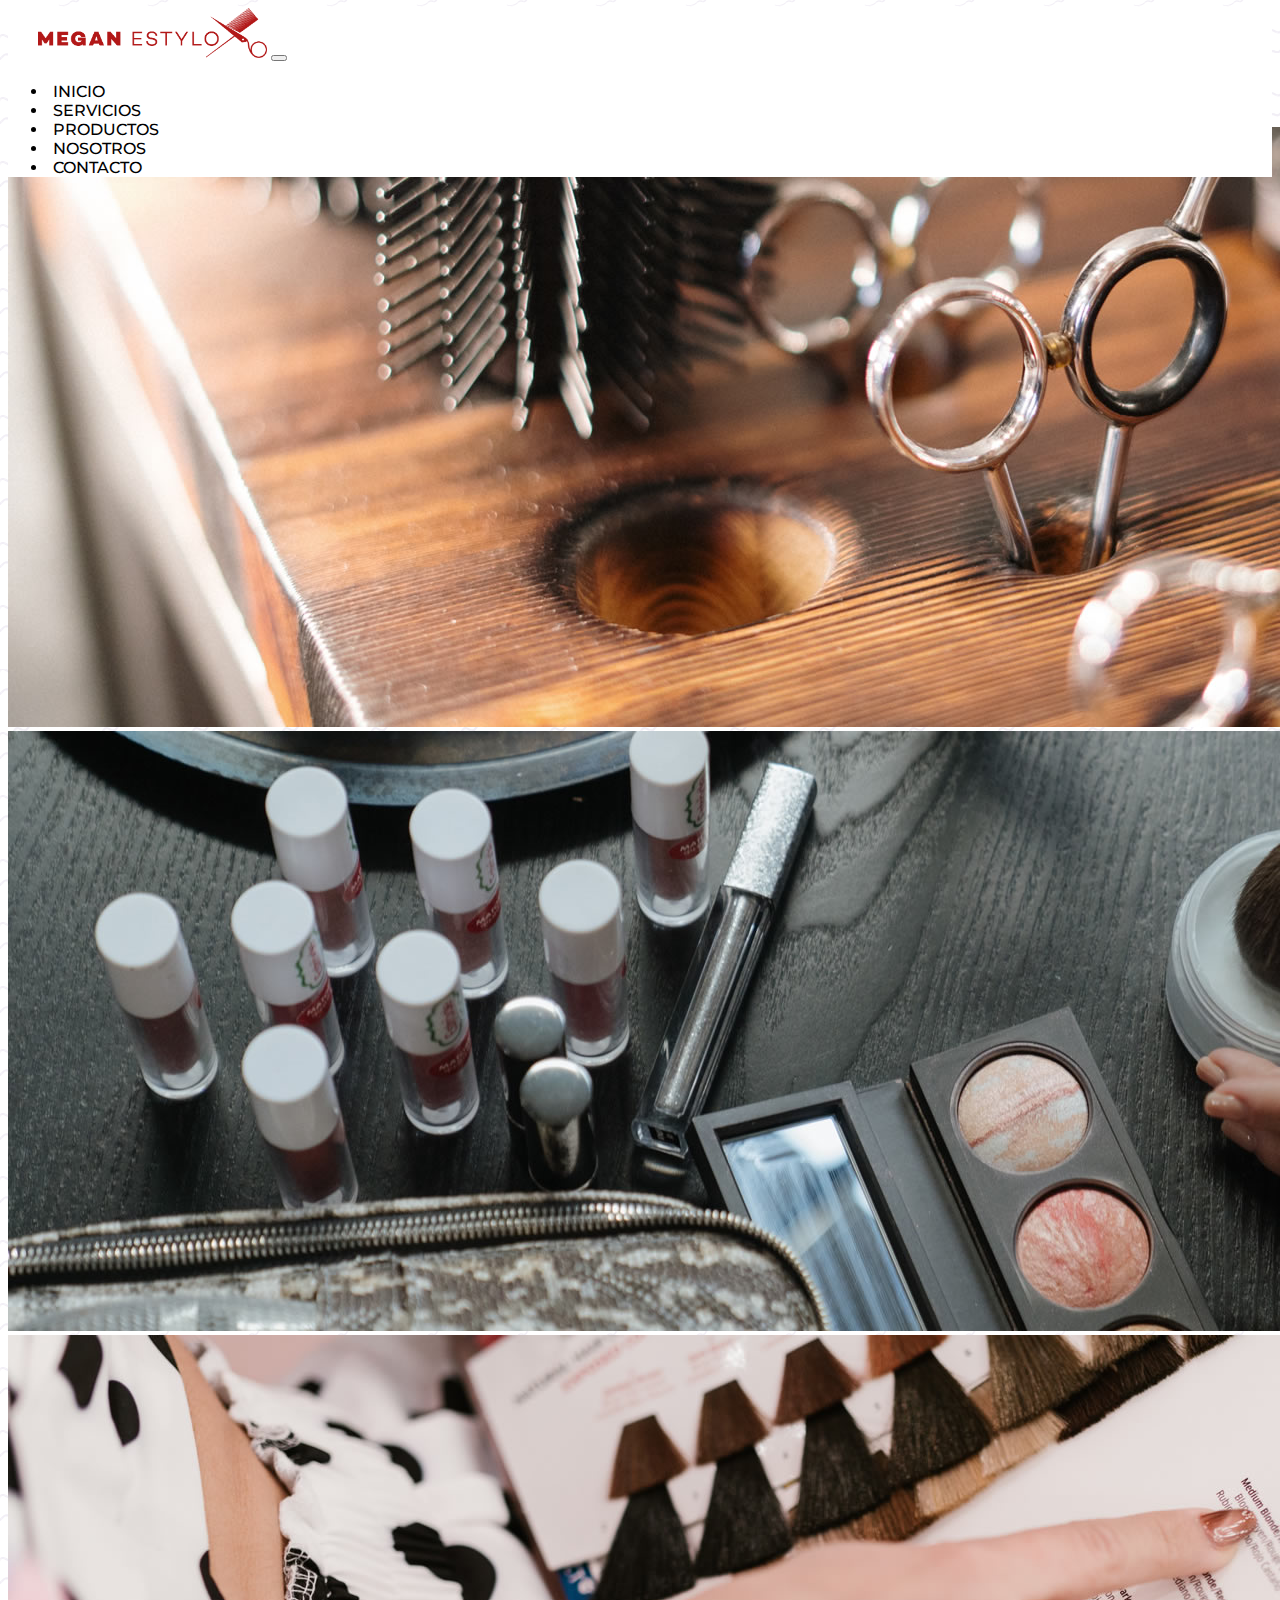
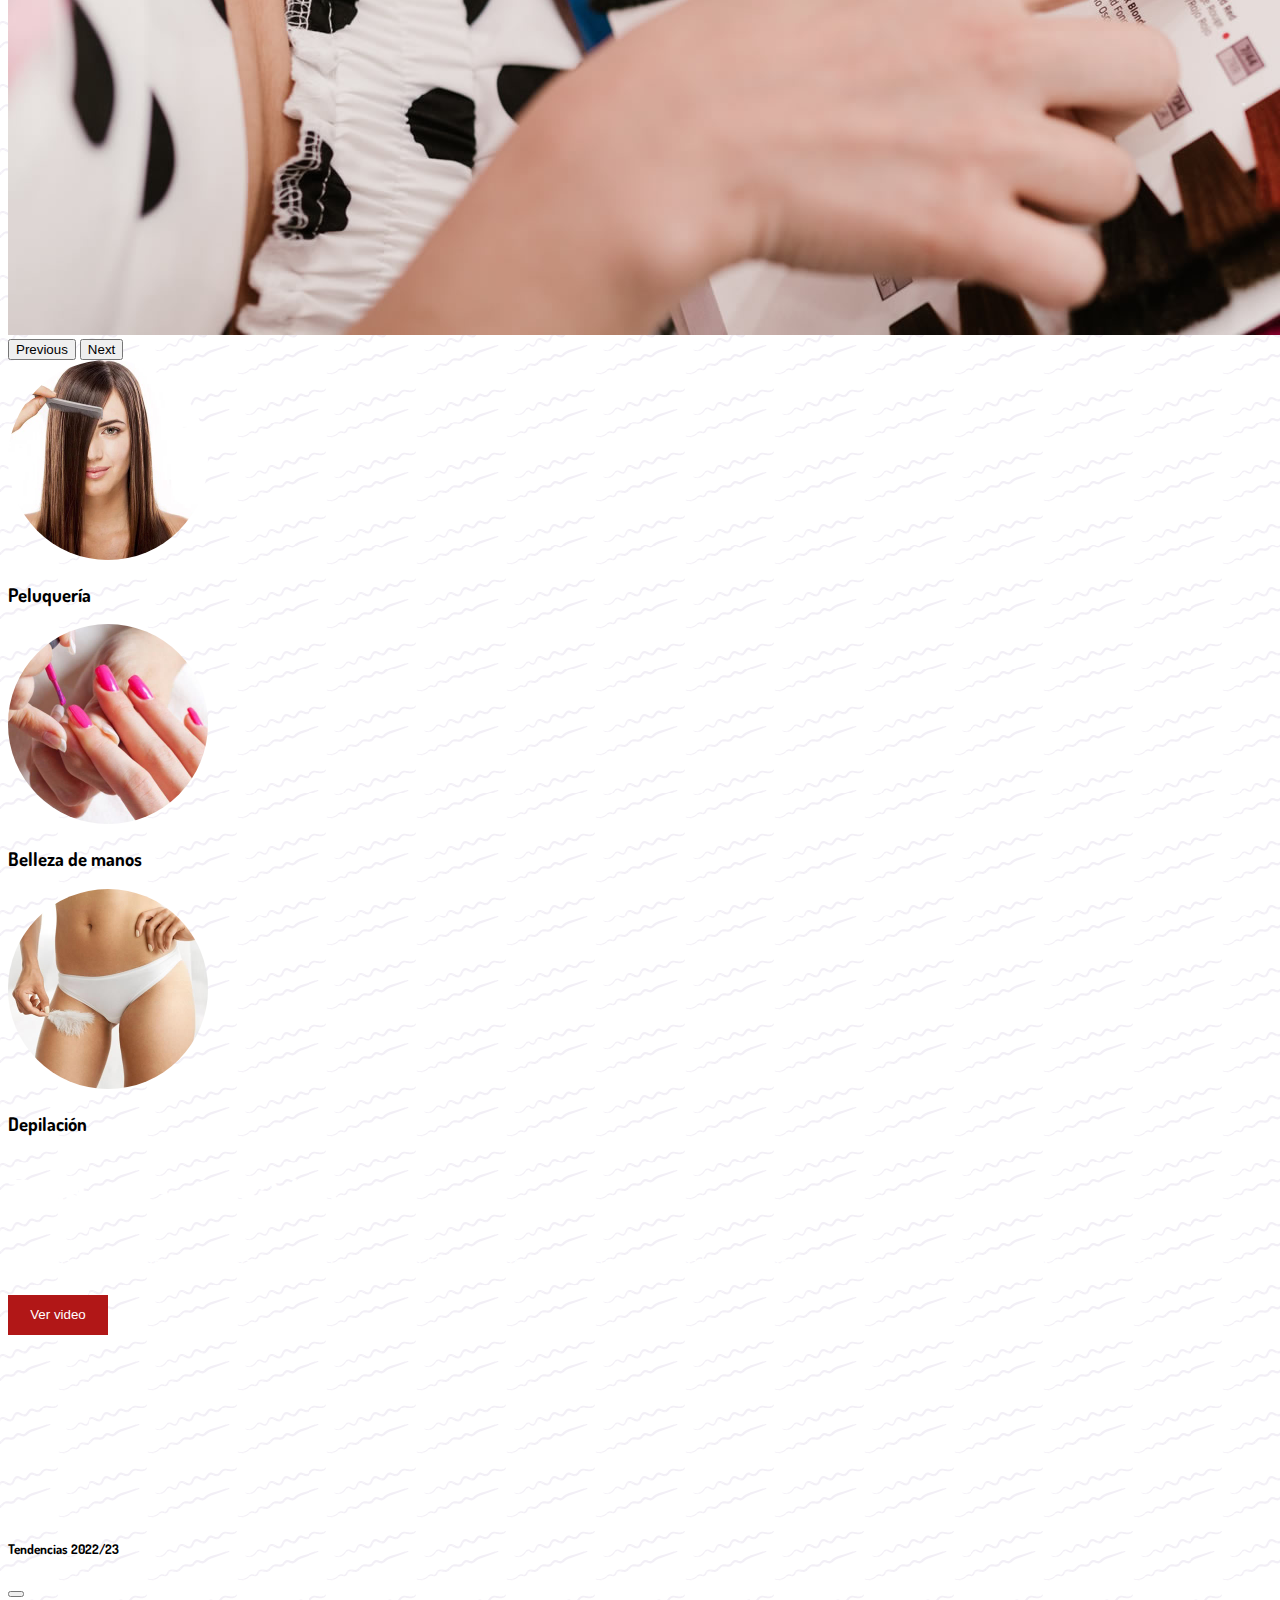
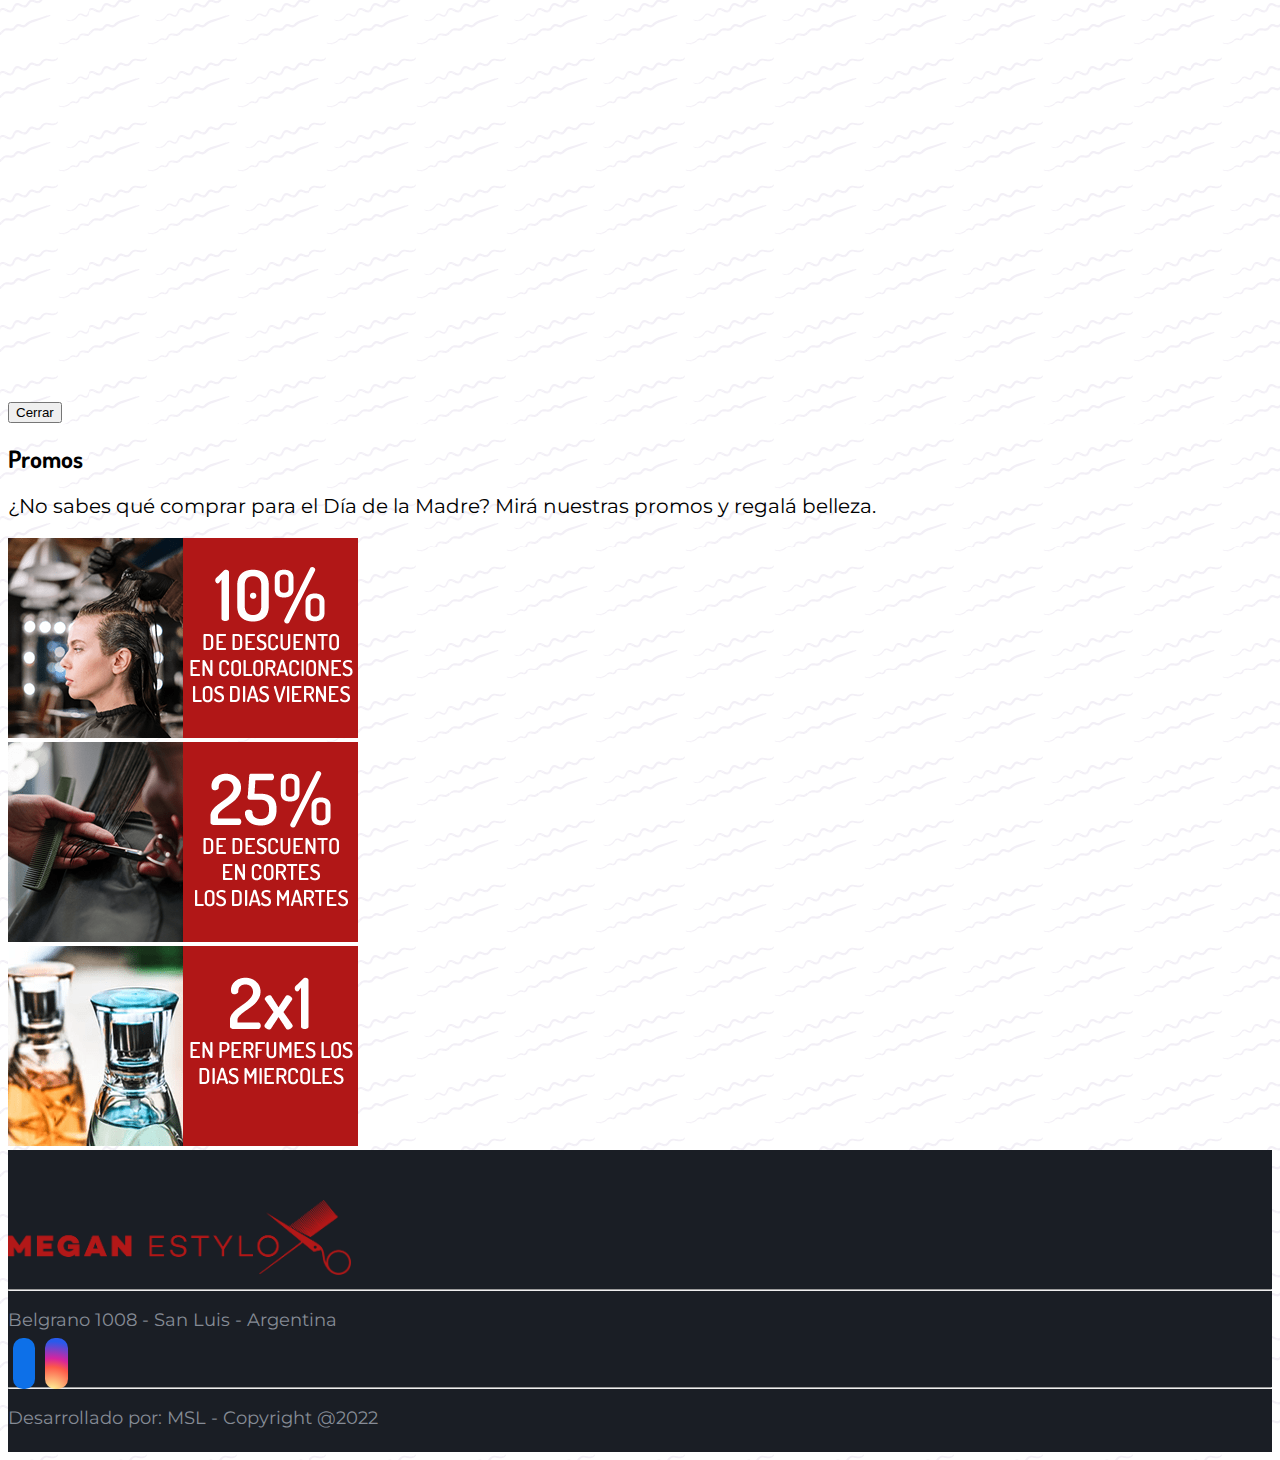
<file: index.html>
<!DOCTYPE html>
<html lang="es">

<head>
  <meta charset="UTF-8">
  <meta http-equiv="X-UA-Compatible" content="IE=edge">
  <meta name="viewport" content="width=device-width, initial-scale=1.0">

  <!-- CSS only -->
  <link href="https://cdn.jsdelivr.net/npm/bootstrap@5.2.1/dist/css/bootstrap.min.css" rel="stylesheet"
    integrity="sha384-iYQeCzEYFbKjA/T2uDLTpkwGzCiq6soy8tYaI1GyVh/UjpbCx/TYkiZhlZB6+fzT" crossorigin="anonymous">
  <!-- Font Awesome -->
  <link rel="stylesheet" href="https://cdnjs.cloudflare.com/ajax/libs/font-awesome/6.1.1/css/all.min.css"
    integrity="sha512-KfkfwYDsLkIlwQp6LFnl8zNdLGxu9YAA1QvwINks4PhcElQSvqcyVLLD9aMhXd13uQjoXtEKNosOWaZqXgel0g=="
    crossorigin="anonymous" referrerpolicy="no-referrer" />
  <link rel="shortcut icon" href="./img/logo.png" type="image/x-icon">
  <link rel="stylesheet" href="./styles/styles.css">
  <title>Peluqueria - Megan Estilos</title>
  <meta name="description" content="Sitio de Megan Estilos Peluqueria, Belleza de manos y depilacion">
  <meta name="keywords" content="peluqueria, belleza, bienestar, manicure, depilacion, mujer, tinturas, corte, peinados, pelo, manos">
  <meta name="author" content="MSL"> 
</head>

<body class="index">
  <header>
    <nav class="navbar navbar-expand-lg bg-light">
      <div class="container-fluid">
        <a class="navbar-brand" href="index.html">
          <img src="./img/logofinal.png" alt="logo" class="logo-menu">
        </a>
        <button class="navbar-toggler" type="button" data-bs-toggle="collapse" data-bs-target="#navbarSupportedContent"
          aria-controls="navbarSupportedContent" aria-expanded="false" aria-label="Toggle navigation">
          <span class="navbar-toggler-icon"></span>
        </button>
        <div class="collapse navbar-collapse" id="navbarSupportedContent">
          <ul class="navbar-nav ms-auto mb-2 mb-lg-0">
            <li class="nav-item">
              <a class="nav-link active" aria-current="page" href="index.html">INICIO</a>
            </li>
            <li class="nav-item">
              <a class="nav-link" href="./pages/servicios.html">SERVICIOS</a>
            </li>
            <li class="nav-item">
              <a class="nav-link" href="./pages/productos.html">PRODUCTOS</a>
            </li>
            <li class="nav-item">
              <a class="nav-link" href="./pages/nosotros.html">NOSOTROS</a>
            </li>
            <li class="nav-item">
              <a class="nav-link" href="./pages/contacto.html">CONTACTO</a>
            </li>
          </ul>
        </div>
      </div>
    </nav>
  </header>

  <main>
    <div id="carouselExampleIndicators" class="carousel slide" data-bs-ride="true">
      <div class="carousel-indicators">
        <button type="button" data-bs-target="#carouselExampleIndicators" data-bs-slide-to="0" class="active"
          aria-current="true" aria-label="Slide 1"></button>
        <button type="button" data-bs-target="#carouselExampleIndicators" data-bs-slide-to="1"
          aria-label="Slide 2"></button>
        <button type="button" data-bs-target="#carouselExampleIndicators" data-bs-slide-to="2"
          aria-label="Slide 3"></button>
      </div>
      <div class="carousel-inner">
        <div class="carousel-item active">
          <img src="./img/imagen1.jpg" class="d-block w-100" alt="...">
        </div>
        <div class="carousel-item">
          <img src="./img/imagen2.jpg" class="d-block w-100" alt="...">
        </div>
        <div class="carousel-item">
          <img src="./img/imagen3.jpg" class="d-block w-100" alt="...">
        </div>
      </div>
      <button class="carousel-control-prev" type="button" data-bs-target="#carouselExampleIndicators"
        data-bs-slide="prev">
        <span class="carousel-control-prev-icon" aria-hidden="true"></span>
        <span class="visually-hidden">Previous</span>
      </button>
      <button class="carousel-control-next" type="button" data-bs-target="#carouselExampleIndicators"
        data-bs-slide="next">
        <span class="carousel-control-next-icon" aria-hidden="true"></span>
        <span class="visually-hidden">Next</span>
      </button>
    </div>
  </main>

  <section class="container text-center servicios my-5 py-5">
    <!-- <div class="titulo my-5">
            <h2>Servicios</h2>
        </div> -->
    <div class="row g-4">
      <div class="col-xs-12  col-md-4">
        <a href="./pages/servicios.html#peluqueria">
          <img src="./img/peluqueria.jpg" alt="peluqueria" class="img-fluid rounded-circle imagen-circulo">
          <h3 class="titulo-de-servicio mt-2">Peluquería</h3>
        </a>
      </div>

      <div class="col-xs-12  col-md-4">
        <a href="./pages/servicios.html#manicure">
          <img src="./img/manicure.jpg" alt="Belleza de manos" class="img-fluid rounded-circle imagen-circulo">
          <h3 class="titulo-de-servicio mt-2">Belleza de manos</h3>
        </a>
      </div>

      <div class="col-xs-12  col-md-4">
        <a href="./pages/servicios.html#depilacion">
          <img src="./img/depilacion.jpg" alt="depilacion" class="img-fluid rounded-circle imagen-circulo">
          <h3 class="titulo-de-servicio mt-2">Depilación</h3>
        </a>
      </div>
    </div>
  </section>

  <section class="container-fluid tendencias d-flex my-5">
    <div class="container titulo text-center my-auto">
      <h2>Tendencias 2022/23</h2>
      <p>¡Las tendencias primavera-verano 2022-2023 han llegado más elegantes y coloridos! Ingresá y elegí tu próximo look.</p>
      <!-- Button trigger modal -->
      <button type="button" class="btn btn-rojo" data-bs-toggle="modal" data-bs-target="#exampleModal">
        Ver video
      </button>
    </div>
  </section>


  <!-- Modal -->
  <div class="modal fade" id="exampleModal" tabindex="-1" aria-labelledby="exampleModalLabel" aria-hidden="true">
    <div class="modal-dialog modal-dialog-centered modal-lg">
      <div class="modal-content text-center">
        <div class="modal-header">
          <h5 class="modal-title" id="exampleModalLabel">Tendencias 2022/23</h5>
          <button type="button" class="btn-close" data-bs-dismiss="modal" aria-label="Close"></button>
        </div>
        <div class="modal-body">
          <iframe width="100%" height="400" src="https://www.youtube.com/embed/GzcZoXk7Cl8" title="YouTube video player" frameborder="0" allow="accelerometer; autoplay; clipboard-write; encrypted-media; gyroscope; picture-in-picture" allowfullscreen></iframe>
        </div>
        <div class="modal-footer">
          <button type="button" class="btn btn-danger" data-bs-dismiss="modal">Cerrar</button>
        </div>
      </div>
    </div>
  </div>

  <section class="container text-center mt-5 px-3 novedades">
    <div class="titulo mb-5">
      <h2>Promos</h2>
      <p>¿No sabes qué comprar para el Día de la Madre? Mirá nuestras promos y regalá belleza.</p>
    </div>
    <div class="row promos">
      <article class="promo col-md-4 my-2 ">
        <img src="./img/coloracion-min.png" alt="promo1" class="img-fluid rounded">
      </article>
      <article class="promo col-md-4 my-2">
        <img src="./img/cortes-min.png" alt="promo2" class="img-fluid rounded">
      </article>
      <article class="promo col-md-4 my-2">
        <img src="./img/perfumes-min.png" alt="promo3" class="img-fluid rounded">
      </article>
    </div>
  </section>



  <footer class="container-fluid mt-5">
    <div class="datos text-center">
      <img src="./img/logofinal.png" alt="logo footer" class="logo-footer">
      <hr class="w-25 mx-auto">
      <p>Belgrano 1008 - San Luis - Argentina</p>

      <div class="social-bar">
        <a href="" class="icono fab fa-facebook-f" target="_blank"></a>
        <a href="" class="icono fa-brands fa-instagram" target="_blank"></a>
      </div>

      <hr class="mt-5">
      <p>Desarrollado por: MSL - Copyright @2022</p>
    </div>

  </footer>



  <!-- JavaScript Bundle with Popper -->
  <script src="https://cdn.jsdelivr.net/npm/bootstrap@5.2.1/dist/js/bootstrap.bundle.min.js"
    integrity="sha384-u1OknCvxWvY5kfmNBILK2hRnQC3Pr17a+RTT6rIHI7NnikvbZlHgTPOOmMi466C8"
    crossorigin="anonymous"></script>
</body>

</html>
</file>
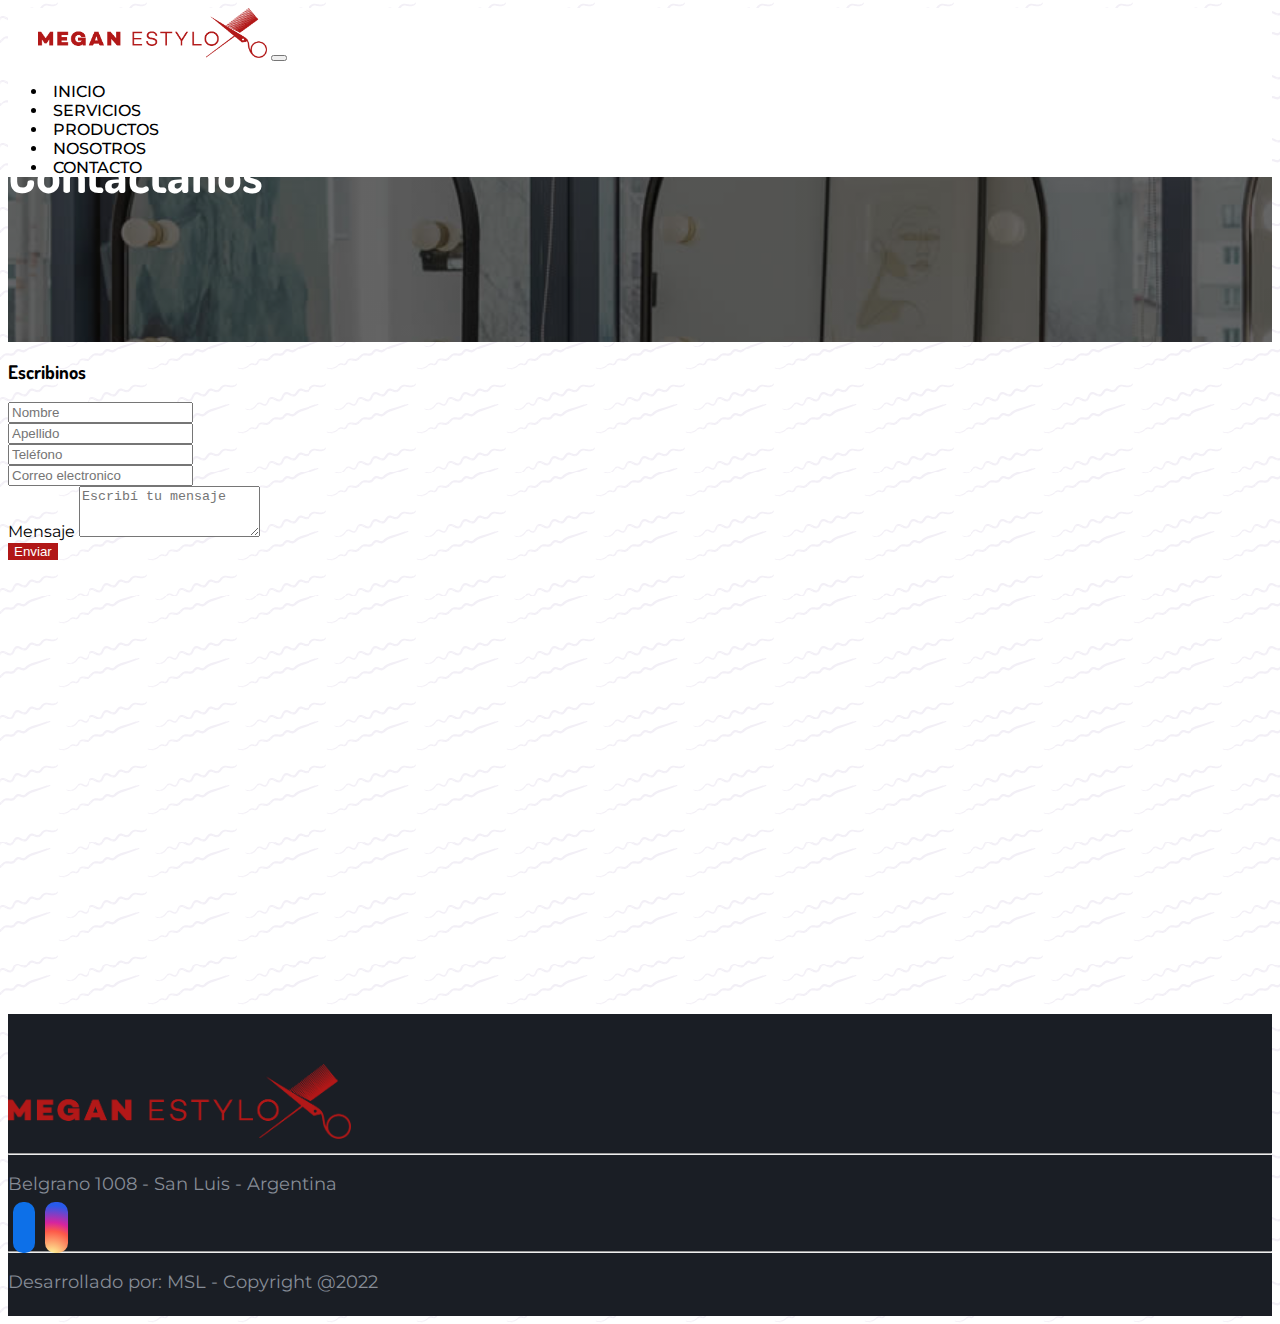
<file: pages/contacto.html>
<!DOCTYPE html>
<html lang="es">

<head>
    <meta charset="UTF-8">
    <meta http-equiv="X-UA-Compatible" content="IE=edge">
    <meta name="viewport" content="width=device-width, initial-scale=1.0">
    <!-- CSS only -->
    <link href="https://cdn.jsdelivr.net/npm/bootstrap@5.2.1/dist/css/bootstrap.min.css" rel="stylesheet"
        integrity="sha384-iYQeCzEYFbKjA/T2uDLTpkwGzCiq6soy8tYaI1GyVh/UjpbCx/TYkiZhlZB6+fzT" crossorigin="anonymous">
    <!-- Font Awesome -->
    <link rel="stylesheet" href="https://cdnjs.cloudflare.com/ajax/libs/font-awesome/6.1.1/css/all.min.css"
        integrity="sha512-KfkfwYDsLkIlwQp6LFnl8zNdLGxu9YAA1QvwINks4PhcElQSvqcyVLLD9aMhXd13uQjoXtEKNosOWaZqXgel0g=="
        crossorigin="anonymous" referrerpolicy="no-referrer" />
    <link rel="shortcut icon" href="../img/logo.png" type="image/x-icon">
    <link rel="stylesheet" href="../styles/styles.css">
    <title>Contacto - Megan Estilos</title>
    <meta name="description" content="Contactos para brindar mayor información">
    <meta name="keywords" content="peluqueria, megan estilos, contactanos, ubicacion, formulario">
    <meta name="author" content="MSL">
</head>

<body class="page-contacto">
    <header>
        <nav class="navbar navbar-expand-lg bg-light">
        <div class="container-fluid">
          <a class="navbar-brand" href="index.html">
            <img src="../img/logofinal.png" alt="logo" class="logo-menu">
          </a>
          <button class="navbar-toggler" type="button" data-bs-toggle="collapse" data-bs-target="#navbarSupportedContent" aria-controls="navbarSupportedContent" aria-expanded="false" aria-label="Toggle navigation">
            <span class="navbar-toggler-icon"></span>
          </button>
          <div class="collapse navbar-collapse" id="navbarSupportedContent">
            <ul class="navbar-nav ms-auto mb-2 mb-lg-0">
              <li class="nav-item">
                <a class="nav-link" aria-current="page" href="../index.html">INICIO</a>
              </li>
              <li class="nav-item">
                <a class="nav-link" href="servicios.html">SERVICIOS</a>
              </li>
              <li class="nav-item">
                <a class="nav-link" href="productos.html">PRODUCTOS</a>
              </li>
              <li class="nav-item">
                <a class="nav-link" href="nosotros.html">NOSOTROS</a>
              </li>
              <li class="nav-item">
                <a class="nav-link active" href="contacto.html">CONTACTO</a>
              </li>
            </ul>
          </div>
        </div>
      </nav>
    </header>
    <div class="container-fluid hero d-flex">
        <div class="titulo text-center my-auto">
            <h1>Contactanos</h1>
        </div>
    </div>
    <section class="container contactos my-5 px-3">
        

        <div class="container info">
            <div class="row mt-2">
                <div class="col-sm-12">
                    <article class="contacto">
                        <h3>Escribinos</h3>
                        <div class="formulario">
                            <form action="">
                                <div class="container">
                                    <div class="row">
                                        <div class="col-sm-6">
                                            <div class="mb-3">
                                                <label for="nombre" class="form-label"></label>
                                                <input type="text" class="form-control" id="nombre"
                                                    placeholder="Nombre">
                                            </div>

                                            <div class="mb-3">
                                                <label for="apellido" class="form-label"></label>
                                                <input type="text" class="form-control" id="apellido"
                                                    placeholder="Apellido">
                                            </div>
                                        </div>
                                        <div class="col-sm-6">
                                            <div class="mb-3">
                                                <label for="telefono" class="form-label"></label>
                                                <input type="number" class="form-control" id="telefono"
                                                    placeholder="Teléfono">
                                            </div>

                                            <div class="mb-3">
                                                <label for="email" class="form-label"></label>
                                                <input type="email" class="form-control" id="email"
                                                    placeholder="Correo electronico">
                                            </div>
                                        </div>
                                    </div>

                                </div>
                                <div class="container">
                                    <div class="mb-3">
                                        <label for="mensaje" class="form-label">Mensaje</label>
                                        <textarea class="form-control" id="mensaje" rows="3" placeholder="Escribí tu mensaje"></textarea>
                                    </div>
                                    <input type="submit" value="Enviar" class="btn btn-rojo w-100">
                                </div>

                            </form>
                        </div>

                    </article>
                </div>
            </div>
        </div>

    </section>
    <section class="container-fluid">
        <iframe
            src="https://www.google.com/maps/embed?pb=!1m14!1m8!1m3!1d13338.835317142879!2d-66.338341!3d-33.3002797!3m2!1i1024!2i768!4f13.1!3m3!1m2!1s0x0%3A0x382dba5636d5fd39!2sMegan%20Estilos!5e0!3m2!1ses-419!2sar!4v1660279320110!5m2!1ses-419!2sar"
            width="100%" height="450" style="border:0;" allowfullscreen="" loading="lazy"
            referrerpolicy="no-referrer-when-downgrade"></iframe>
    </section>
    <footer class="container-fluid">
        <div class="datos text-center">
            <img src="../img/logofinal.png" alt="logo footer" class="logo-footer">
            <hr class="w-25 mx-auto">
            <p>Belgrano 1008 - San Luis - Argentina</p>

            <div class="social-bar">
                <a href="" class="icono fab fa-facebook-f" target="_blank"></a>
                <a href="" class="icono fa-brands fa-instagram" target="_blank"></a>
            </div>

            <hr class="mt-5">
            <p>Desarrollado por: MSL - Copyright @2022</p>
        </div>

    </footer>

    <!-- JavaScript Bundle with Popper -->
    <script src="https://cdn.jsdelivr.net/npm/bootstrap@5.2.1/dist/js/bootstrap.bundle.min.js"
        integrity="sha384-u1OknCvxWvY5kfmNBILK2hRnQC3Pr17a+RTT6rIHI7NnikvbZlHgTPOOmMi466C8"
        crossorigin="anonymous"></script>
</body>

</html>
</file>
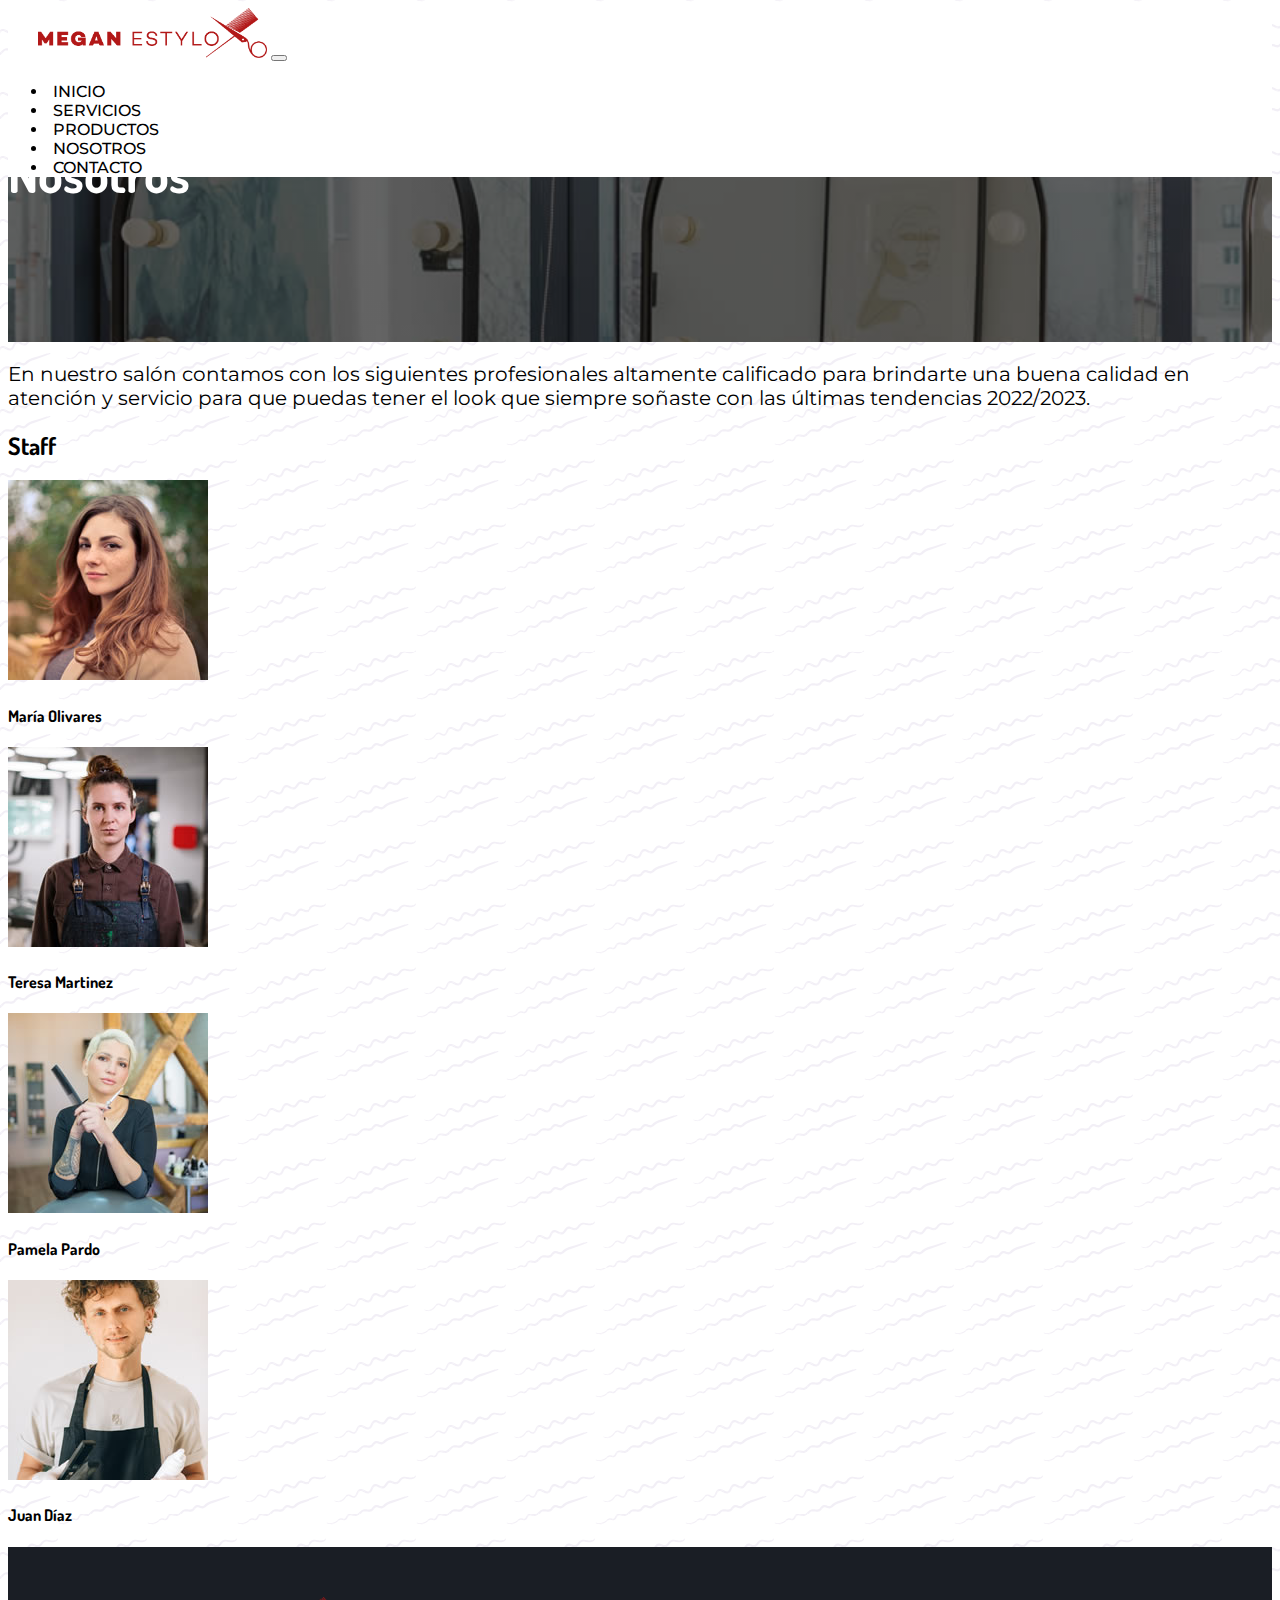
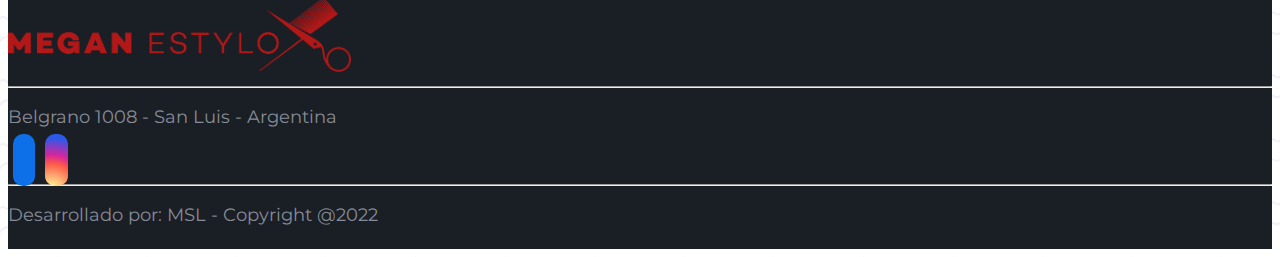
<file: pages/nosotros.html>
<!DOCTYPE html>
<html lang="es">

<head>
  <meta charset="UTF-8">
  <meta http-equiv="X-UA-Compatible" content="IE=edge">
  <meta name="viewport" content="width=device-width, initial-scale=1.0">
  <!-- CSS only -->
  <link href="https://cdn.jsdelivr.net/npm/bootstrap@5.2.1/dist/css/bootstrap.min.css" rel="stylesheet"
    integrity="sha384-iYQeCzEYFbKjA/T2uDLTpkwGzCiq6soy8tYaI1GyVh/UjpbCx/TYkiZhlZB6+fzT" crossorigin="anonymous">
  <!-- Font Awesome -->
  <link rel="stylesheet" href="https://cdnjs.cloudflare.com/ajax/libs/font-awesome/6.1.1/css/all.min.css"
    integrity="sha512-KfkfwYDsLkIlwQp6LFnl8zNdLGxu9YAA1QvwINks4PhcElQSvqcyVLLD9aMhXd13uQjoXtEKNosOWaZqXgel0g=="
    crossorigin="anonymous" referrerpolicy="no-referrer" />
  <link rel="shortcut icon" href="../img/logo.png" type="image/x-icon">
  <link rel="stylesheet" href="../styles/styles.css">
  <title>Nosotros - Megan Estilos</title>
  <meta name="description" content="Información general del staff de Megan Estilos">
  <meta name="keywords" content="peluqueria, megan estilos, equipo, staff">
  <meta name="author" content="MSL">
</head>

<body class="page-nosotros">

  <header>
    <nav class="navbar navbar-expand-lg bg-light">
      <div class="container-fluid">
        <a class="navbar-brand" href="index.html">
          <img src="../img/logofinal.png" alt="logo" class="logo-menu">
        </a>
        <button class="navbar-toggler" type="button" data-bs-toggle="collapse" data-bs-target="#navbarSupportedContent"
          aria-controls="navbarSupportedContent" aria-expanded="false" aria-label="Toggle navigation">
          <span class="navbar-toggler-icon"></span>
        </button>
        <div class="collapse navbar-collapse" id="navbarSupportedContent">
          <ul class="navbar-nav ms-auto mb-2 mb-lg-0">
            <li class="nav-item">
              <a class="nav-link" aria-current="page" href="../index.html">INICIO</a>
            </li>
            <li class="nav-item">
              <a class="nav-link" href="servicios.html">SERVICIOS</a>
            </li>
            <li class="nav-item">
              <a class="nav-link" href="productos.html">PRODUCTOS</a>
            </li>
            <li class="nav-item">
              <a class="nav-link active" href="nosotros.html">NOSOTROS</a>
            </li>
            <li class="nav-item">
              <a class="nav-link" href="contacto.html">CONTACTO</a>
            </li>
          </ul>
        </div>
      </div>
    </nav>
  </header>

  <div class="container-fluid hero d-flex">
    <div class="titulo text-center my-auto">
      <h1>Nosotros</h1>
    </div>
</div>

  
  <section class="container nosotros mt-5 px-3">
    <section class="descripcion">

      <div class="info">
        <p>En nuestro salón contamos con los siguientes profesionales altamente calificado para brindarte una buena calidad en atención y servicio para que puedas tener el look que siempre soñaste con las últimas tendencias 2022/2023.</p>
      </div>

    </section>

    <section class="staff my-5 pb-5 text-center">
      <div class="titulo">
        <h2>Staff</h2>
      </div>
      <div class="row mt-5 personas g-4">
        <div class="col-xs-12 col-sm-6 col-md-6 col-lg-3">
          <article class="persona">
            <img src="../img/persona1.jpg" alt="persona" class="rounded-circle img-fluid">
            <h4 class="titulo-de-servicio mt-2">María Olivares</h4>
          </article>
        </div>
        <div class="col-xs-12 col-sm-6 col-md-6 col-lg-3">
          <article class="persona">
            <img src="../img/persona2.jpg" alt="persona" class="rounded-circle img-fluid">
            <h4 class="titulo-de-servicio mt-2">Teresa Martinez</h4>
          </article>
        </div>
        <div class="col-xs-12 col-sm-6 col-md-6 col-lg-3">
          <article class="persona">
            <img src="../img/persona3.jpg" alt="persona" class="rounded-circle img-fluid">
            <h4 class="titulo-de-servicio mt-2">Pamela Pardo</h4>
          </article>
        </div>
        <div class="col-xs-12 col-sm-6 col-md-6 col-lg-3">
          <article class="persona">

            <img src="../img/persona4.jpg" alt="persona" class="rounded-circle img-fluid">
            <h4 class="titulo-de-servicio mt-2">Juan Díaz</h4>

          </article>
        </div>

      </div>

    </section>
  </section>

  <footer class="container-fluid mt-5">
    <div class="datos text-center">
      <img src="../img/logofinal.png" alt="logo footer" class="logo-footer">
      <hr class="w-25 mx-auto">
      <p>Belgrano 1008 - San Luis - Argentina</p>

      <div class="social-bar">
        <a href="" class="icono fab fa-facebook-f" target="_blank"></a>
        <a href="" class="icono fa-brands fa-instagram" target="_blank"></a>
      </div>

      <hr class="mt-5">
      <p>Desarrollado por: MSL - Copyright @2022</p>
    </div>

  </footer>

  <!-- JavaScript Bundle with Popper -->
  <script src="https://cdn.jsdelivr.net/npm/bootstrap@5.2.1/dist/js/bootstrap.bundle.min.js"
    integrity="sha384-u1OknCvxWvY5kfmNBILK2hRnQC3Pr17a+RTT6rIHI7NnikvbZlHgTPOOmMi466C8"
    crossorigin="anonymous"></script>
</body>

</html>
</file>
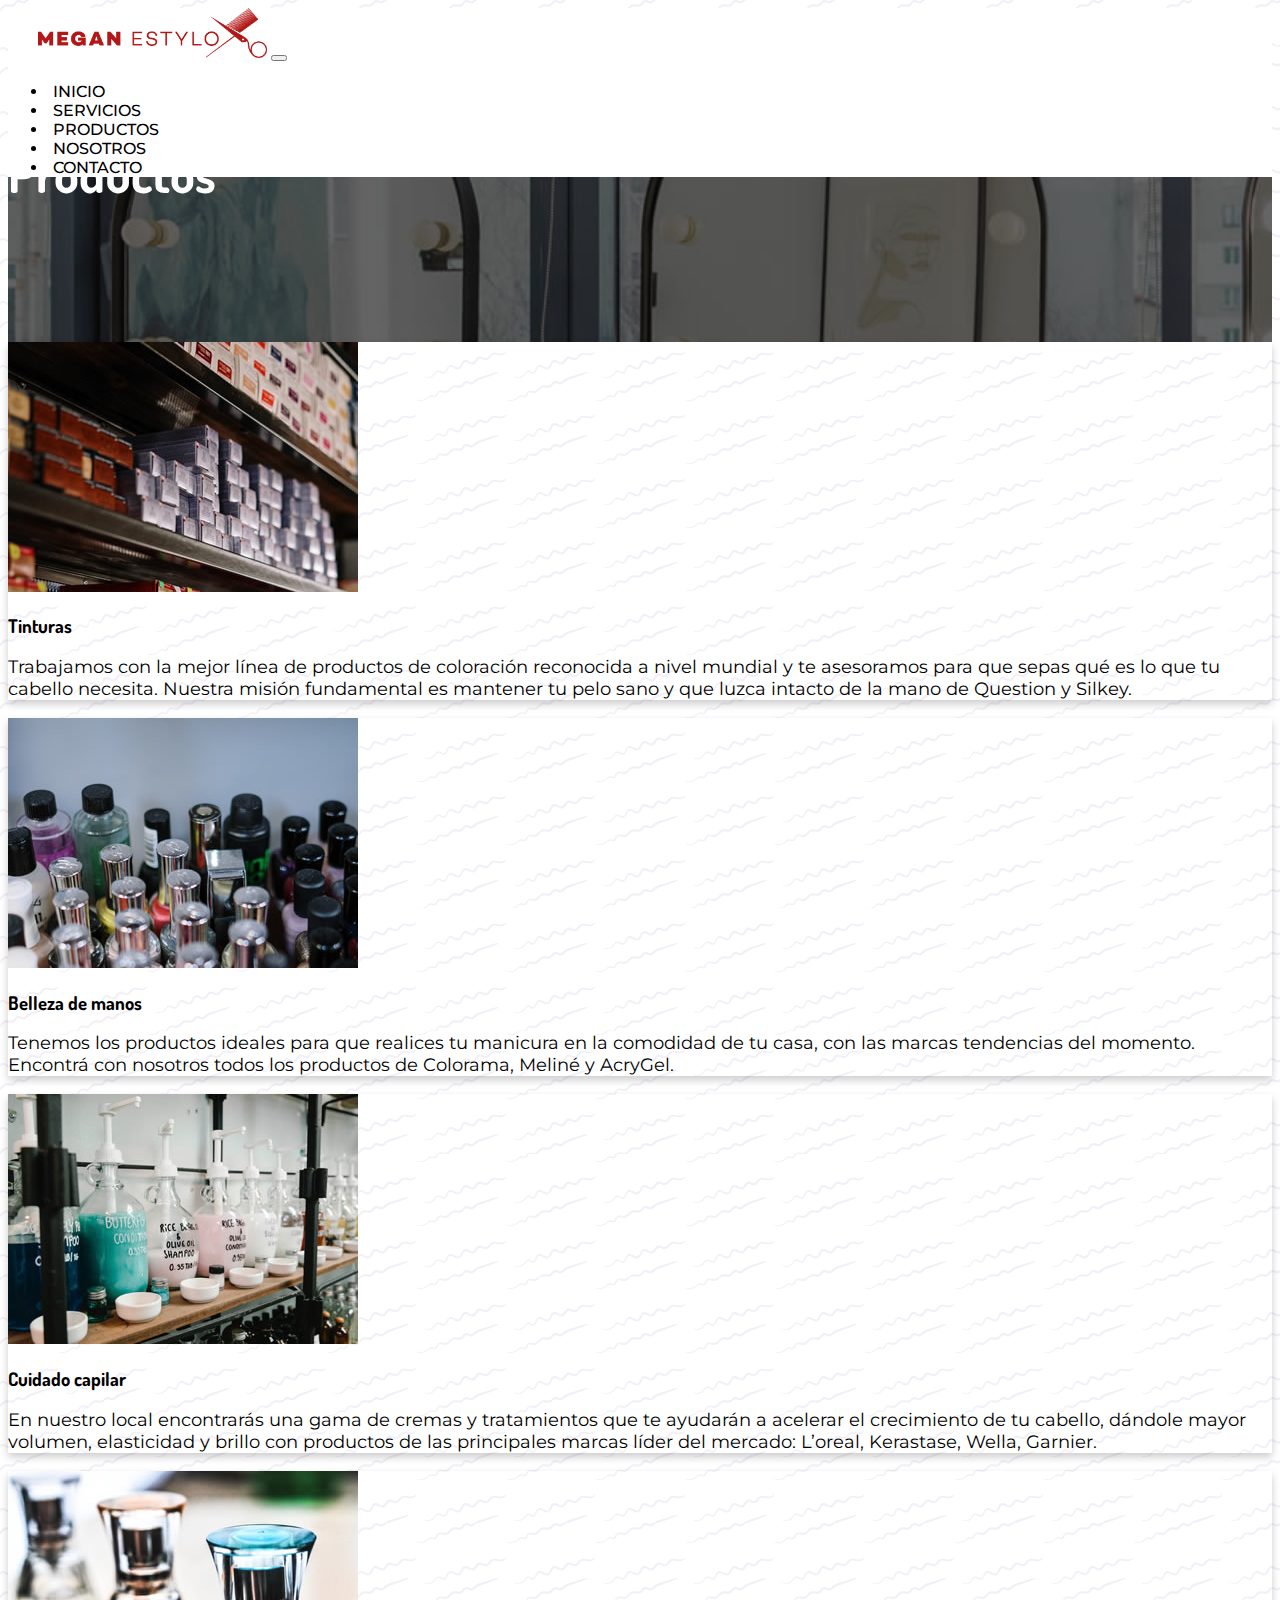
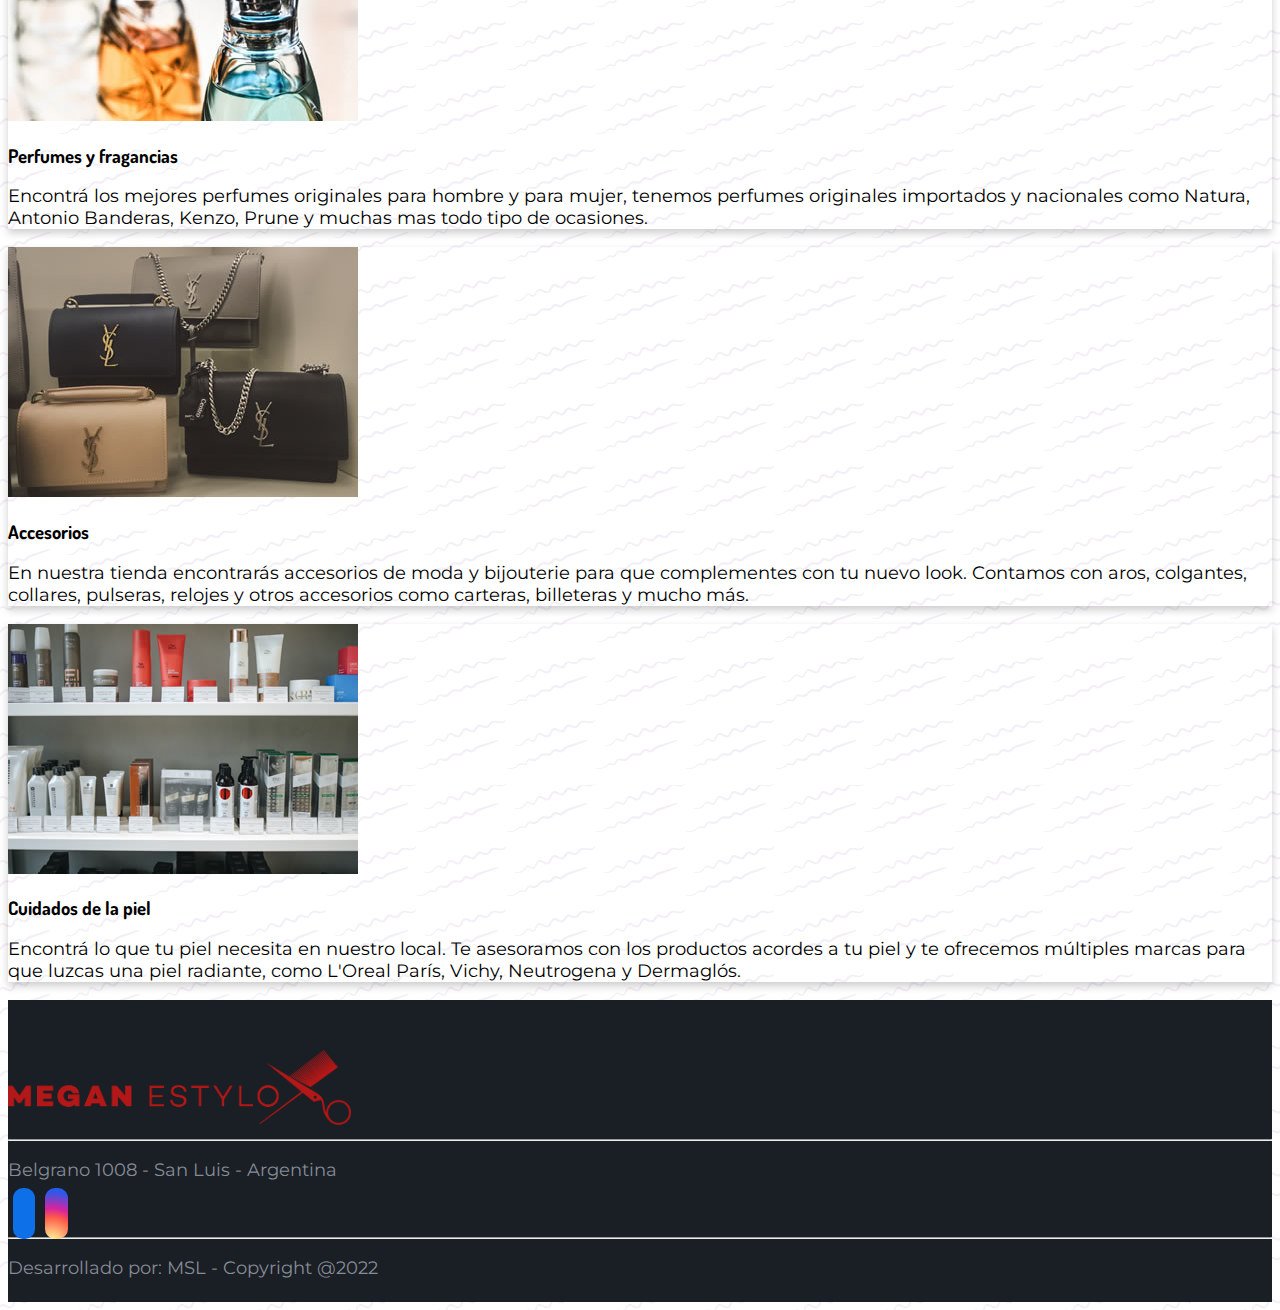
<file: pages/productos.html>
<!DOCTYPE html>
<html lang="es">

<head>
    <meta charset="UTF-8">
    <meta http-equiv="X-UA-Compatible" content="IE=edge">
    <meta name="viewport" content="width=device-width, initial-scale=1.0">
    <!-- CSS only -->
    <link href="https://cdn.jsdelivr.net/npm/bootstrap@5.2.1/dist/css/bootstrap.min.css" rel="stylesheet"
        integrity="sha384-iYQeCzEYFbKjA/T2uDLTpkwGzCiq6soy8tYaI1GyVh/UjpbCx/TYkiZhlZB6+fzT" crossorigin="anonymous">
    <!-- Font Awesome -->
    <link rel="stylesheet" href="https://cdnjs.cloudflare.com/ajax/libs/font-awesome/6.1.1/css/all.min.css"
        integrity="sha512-KfkfwYDsLkIlwQp6LFnl8zNdLGxu9YAA1QvwINks4PhcElQSvqcyVLLD9aMhXd13uQjoXtEKNosOWaZqXgel0g=="
        crossorigin="anonymous" referrerpolicy="no-referrer" />
    <link rel="shortcut icon" href="../img/logo.png" type="image/x-icon">
    <link rel="stylesheet" href="../styles/styles.css">
    <title>Nosotros - Megan Estilos</title>
    <meta name="description" content="Productos de belleza, cuidado y accesorios para la mujer">
    <meta name="keywords" content="peluqueria, belleza, manicure, depilacion, mujer, tinturas, pelo, manos">
    <meta name="author" content="MSL">
</head>

<body class="page-productos">
    <header>
        <nav class="navbar navbar-expand-lg bg-light">
            <div class="container-fluid">
                <a class="navbar-brand" href="index.html">
                    <img src="../img/logofinal.png" alt="logo" class="logo-menu">
                </a>
                <button class="navbar-toggler" type="button" data-bs-toggle="collapse"
                    data-bs-target="#navbarSupportedContent" aria-controls="navbarSupportedContent"
                    aria-expanded="false" aria-label="Toggle navigation">
                    <span class="navbar-toggler-icon"></span>
                </button>
                <div class="collapse navbar-collapse" id="navbarSupportedContent">
                    <ul class="navbar-nav ms-auto mb-2 mb-lg-0">
                        <li class="nav-item">
                            <a class="nav-link" aria-current="page" href="../index.html">INICIO</a>
                        </li>
                        <li class="nav-item">
                            <a class="nav-link" href="servicios.html">SERVICIOS</a>
                        </li>
                        <li class="nav-item">
                            <a class="nav-link active" href="productos.html">PRODUCTOS</a>
                        </li>
                        <li class="nav-item">
                            <a class="nav-link" href="nosotros.html">NOSOTROS</a>
                        </li>
                        <li class="nav-item">
                            <a class="nav-link" href="contacto.html">CONTACTO</a>
                        </li>
                    </ul>
                </div>
            </div>
        </nav>
    </header>

    <div class="container-fluid hero d-flex">
        <div class="titulo text-center my-auto">
            <h1>Productos</h1>
        </div>
    </div>

    <section class="container productos mt-5 px-3">
        <div class="row contenedor-productos g-4 mt-5">
            <article class="col-xs-12 col-sm-12 col-md-6 col-lg-6 col-xl-4 producto d-flex align-items-stretch">
                <div class="card">
                    <img src="../img/productos/producto1.jpg" class="card-img-top" alt="imagen de tinturas">
                    <div class="card-body">
                        <h3 class="card-title text-center">Tinturas</h3>
                        <p class="card-text">
                            Trabajamos con la mejor línea de productos de coloración reconocida a nivel mundial y te
                            asesoramos para que sepas qué es lo que tu cabello necesita. Nuestra misión fundamental es
                            mantener tu pelo sano y que luzca intacto de la mano de Question y Silkey.
                        </p>
                    </div>
                </div>
            </article>

            <article class="col-xs-12 col-sm-12 col-md-6 col-lg-6 col-xl-4 producto d-flex align-items-stretch">
                <div class="card">
                    <img src="../img/productos/producto2.jpg" class="card-img-top" alt="imagen de tinturas">
                    <div class="card-body">
                        <h3 class="card-title text-center">Belleza de manos</h3>
                        <p class="card-text">
                            Tenemos los productos ideales para que realices tu manicura en la comodidad de tu casa, con
                            las marcas tendencias del momento. Encontrá con nosotros todos los productos de Colorama,
                            Meliné y AcryGel.
                        </p>
                    </div>
                </div>
            </article>

            <article class="col-xs-12 col-sm-12 col-md-6 col-lg-6 col-xl-4 producto d-flex align-items-stretch">
                <div class="card">
                    <img src="../img/productos/producto3.jpg" class="card-img-top" alt="imagen de tinturas">
                    <div class="card-body">
                        <h3 class="card-title text-center">Cuidado capilar</h3>
                        <p class="card-text">
                            En nuestro local encontrarás una gama de cremas y tratamientos que te ayudarán a acelerar el
                            crecimiento de tu cabello, dándole mayor volumen, elasticidad y brillo con productos de las
                            principales marcas líder del mercado: L’oreal, Kerastase, Wella, Garnier.
                        </p>
                    </div>
                </div>
            </article>

            <article class="col-xs-12 col-sm-12 col-md-6 col-lg-6 col-xl-4 producto d-flex align-items-stretch">
                <div class="card">
                    <img src="../img/productos/producto4.jpg" class="card-img-top" alt="imagen de tinturas">
                    <div class="card-body">
                        <h3 class="card-title text-center">Perfumes y fragancias</h3>
                        <p class="card-text">
                            Encontrá los mejores perfumes originales para hombre y para mujer, tenemos perfumes
                            originales importados y nacionales como Natura, Antonio Banderas, Kenzo, Prune y muchas mas
                            todo tipo de ocasiones.
                        </p>
                    </div>
                </div>
            </article>

            <article class="col-xs-12 col-sm-12 col-md-6 col-lg-6 col-xl-4 producto d-flex align-items-stretch">
                <div class="card">
                    <img src="../img/productos/producto5.jpg" class="card-img-top" alt="imagen de tinturas">
                    <div class="card-body">
                        <h3 class="card-title text-center">Accesorios</h3>
                        <p class="card-text">
                            En nuestra tienda encontrarás accesorios de moda y bijouterie para que complementes con tu
                            nuevo look. Contamos con aros, colgantes, collares, pulseras, relojes y otros accesorios
                            como carteras, billeteras y mucho más.
                        </p>
                    </div>
                </div>
            </article>

            <article class="col-xs-12 col-sm-12 col-md-6 col-lg-6 col-xl-4 producto d-flex align-items-stretch">
                <div class="card">
                    <img src="../img/productos/producto6.jpg" class="card-img-top" alt="imagen de tinturas">
                    <div class="card-body">
                        <h3 class="card-title text-center">Cuidados de la piel</h3>
                        <p class="card-text">
                            Encontrá lo que tu piel necesita en nuestro local. Te asesoramos con los productos acordes a tu piel y te ofrecemos múltiples marcas para que luzcas una piel radiante, como L'Oreal París, Vichy, Neutrogena y Dermaglós.
                        </p>
                    </div>
                </div>
            </article>
        </div>


    </section>


    <footer class="container-fluid mt-5">
        <div class="datos text-center">
            <img src="../img/logofinal.png" alt="logo footer" class="logo-footer">
            <hr class="w-25 mx-auto">
            <p>Belgrano 1008 - San Luis - Argentina</p>

            <div class="social-bar">
                <a href="" class="icono fab fa-facebook-f" target="_blank"></a>
                <a href="" class="icono fa-brands fa-instagram" target="_blank"></a>
            </div>

            <hr class="mt-5">
            <p>Desarrollado por: MSL - Copyright @2022</p>
        </div>

    </footer>
    <!-- JavaScript Bundle with Popper -->
    <script src="https://cdn.jsdelivr.net/npm/bootstrap@5.2.1/dist/js/bootstrap.bundle.min.js"
        integrity="sha384-u1OknCvxWvY5kfmNBILK2hRnQC3Pr17a+RTT6rIHI7NnikvbZlHgTPOOmMi466C8"
        crossorigin="anonymous"></script>
</body>

</html>
</file>
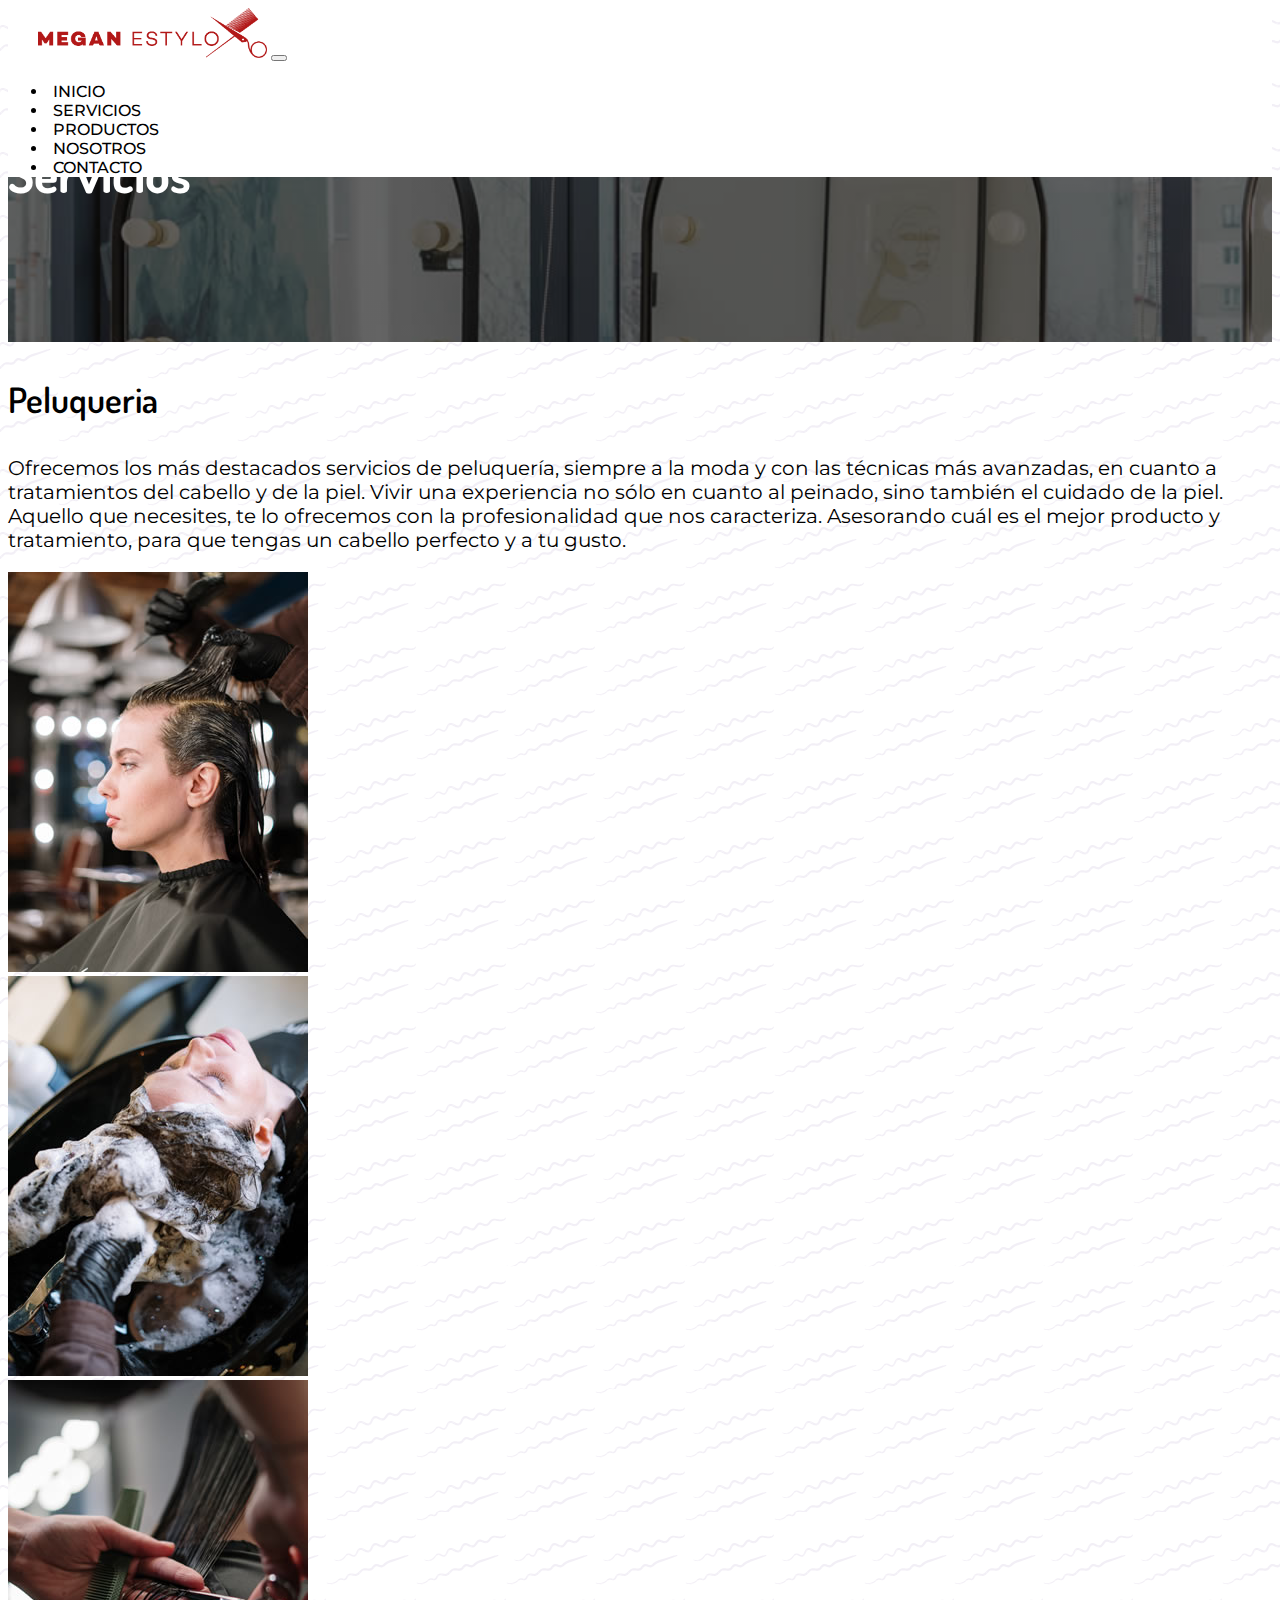
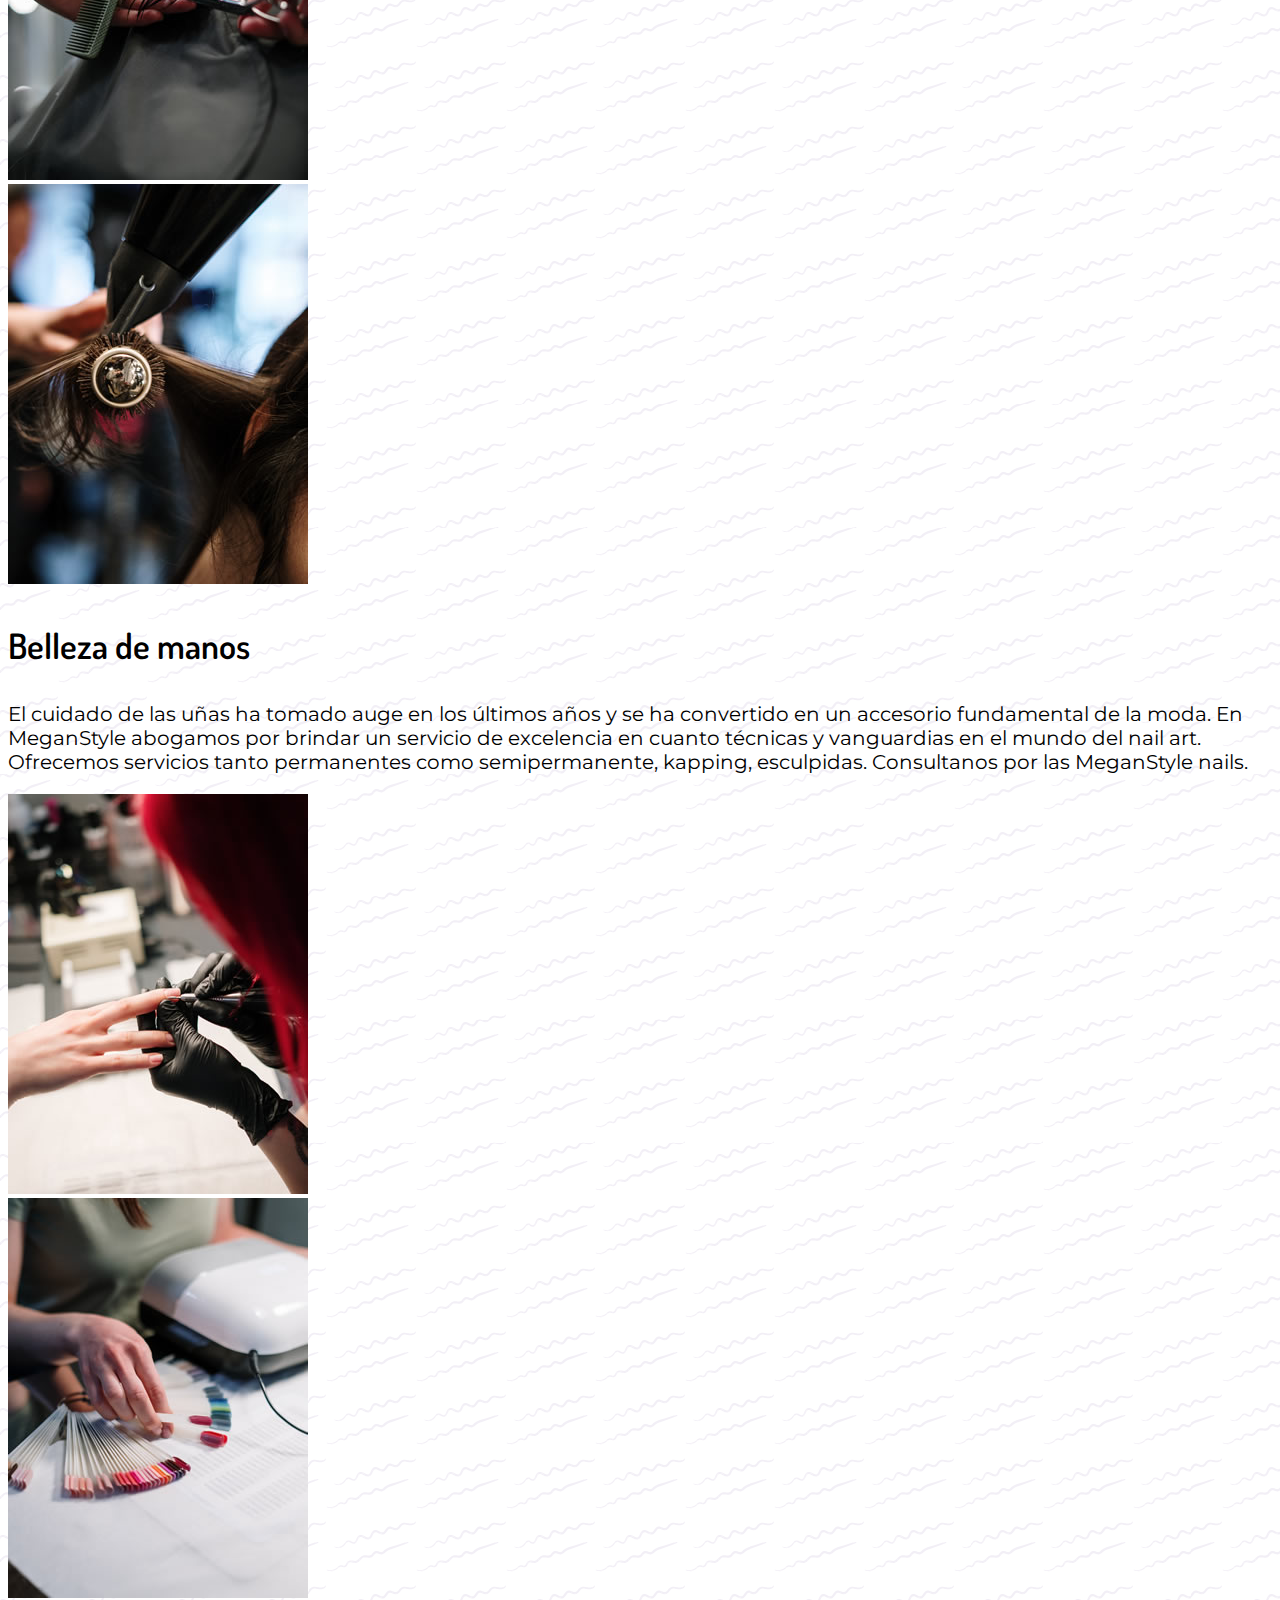
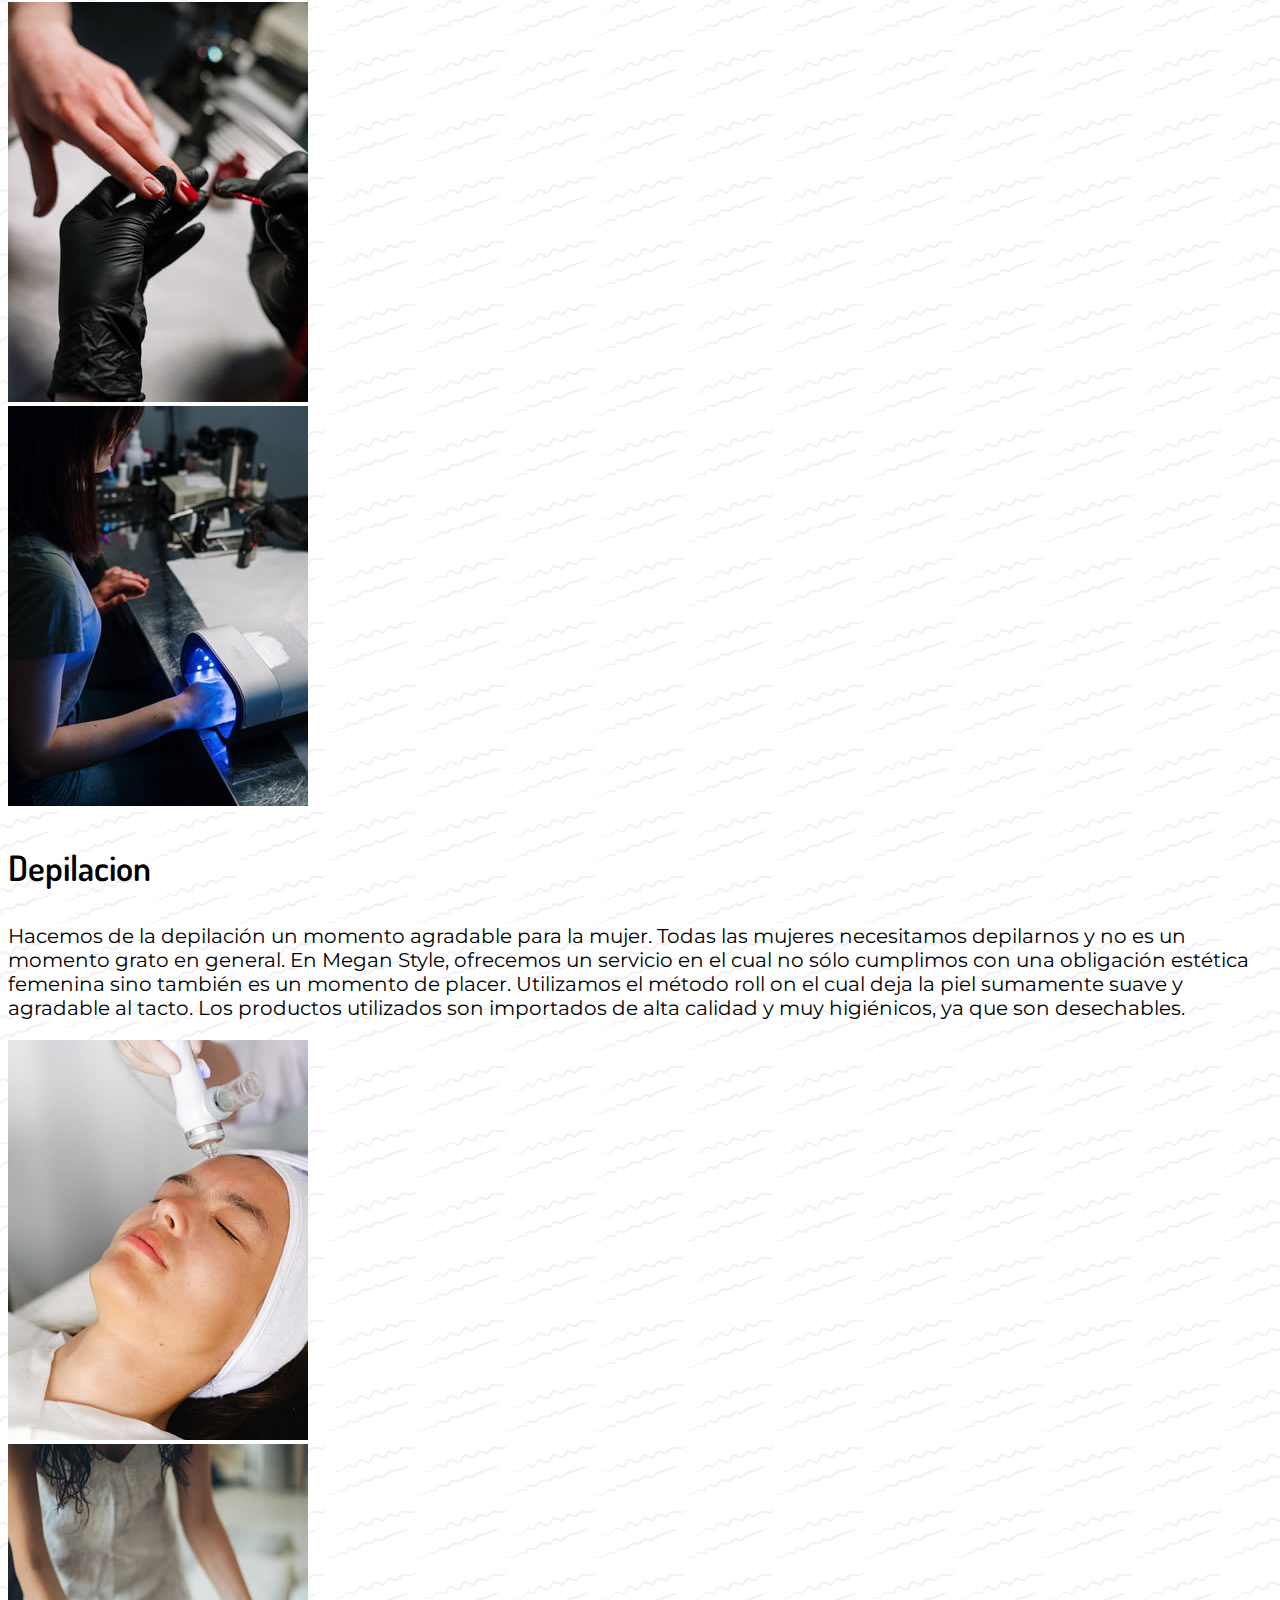
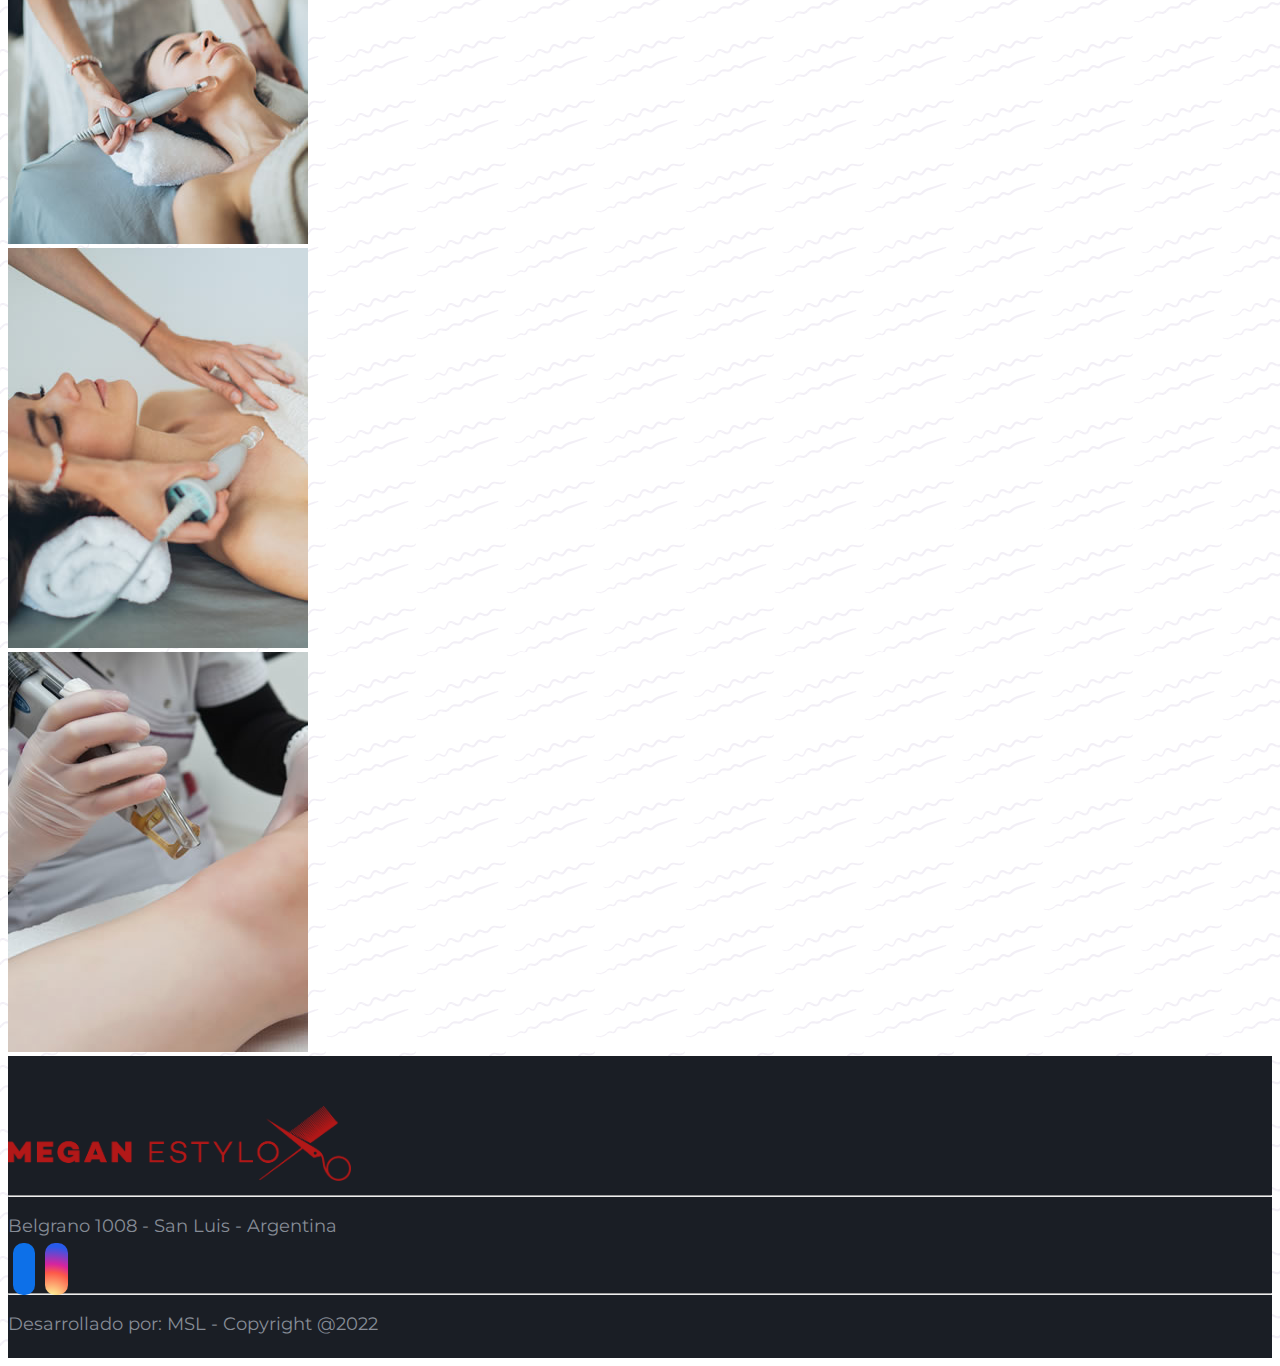
<file: pages/servicios.html>
<!DOCTYPE html>
<html lang="es">

<head>
    <meta charset="UTF-8">
    <meta http-equiv="X-UA-Compatible" content="IE=edge">
    <meta name="viewport" content="width=device-width, initial-scale=1.0">
    <!-- CSS only -->
    <link href="https://cdn.jsdelivr.net/npm/bootstrap@5.2.1/dist/css/bootstrap.min.css" rel="stylesheet"
        integrity="sha384-iYQeCzEYFbKjA/T2uDLTpkwGzCiq6soy8tYaI1GyVh/UjpbCx/TYkiZhlZB6+fzT" crossorigin="anonymous">
    <!-- Font Awesome -->
    <link rel="stylesheet" href="https://cdnjs.cloudflare.com/ajax/libs/font-awesome/6.1.1/css/all.min.css"
        integrity="sha512-KfkfwYDsLkIlwQp6LFnl8zNdLGxu9YAA1QvwINks4PhcElQSvqcyVLLD9aMhXd13uQjoXtEKNosOWaZqXgel0g=="
        crossorigin="anonymous" referrerpolicy="no-referrer" />
    <link rel="shortcut icon" href="../img/logo.png" type="image/x-icon">
    <link rel="stylesheet" href="../styles/styles.css">
    <title>Nosotros - Megan Estilos</title>
    <meta name="description"
        content="Servicios de corte, peinados, maquillajes, tinturas, belleza de manos y depilacion todo para que la mujer se sienta bien">
    <meta name="keywords" content="peluqueria, belleza, manicure, depilacion, mujer, tinturas, pelo, manos">
    <meta name="author" content="MSL">
</head>

<body class="page-servicios">
    <header>
        <nav class="navbar navbar-expand-lg bg-light">
            <div class="container-fluid">
                <a class="navbar-brand" href="index.html">
                    <img src="../img/logofinal.png" alt="logo" class="logo-menu">
                </a>
                <button class="navbar-toggler" type="button" data-bs-toggle="collapse"
                    data-bs-target="#navbarSupportedContent" aria-controls="navbarSupportedContent"
                    aria-expanded="false" aria-label="Toggle navigation">
                    <span class="navbar-toggler-icon"></span>
                </button>
                <div class="collapse navbar-collapse" id="navbarSupportedContent">
                    <ul class="navbar-nav ms-auto mb-2 mb-lg-0">
                        <li class="nav-item">
                            <a class="nav-link" aria-current="page" href="../index.html">INICIO</a>
                        </li>
                        <li class="nav-item">
                            <a class="nav-link active" href="servicios.html">SERVICIOS</a>
                        </li>
                        <li class="nav-item">
                            <a class="nav-link" href="productos.html">PRODUCTOS</a>
                        </li>
                        <li class="nav-item">
                            <a class="nav-link" href="nosotros.html">NOSOTROS</a>
                        </li>
                        <li class="nav-item">
                            <a class="nav-link" href="contacto.html">CONTACTO</a>
                        </li>
                    </ul>
                </div>
            </div>
        </nav>
    </header>

    <div class="container-fluid hero d-flex">
        <div class="titulo text-center my-auto">
            <h1>Servicios</h1>
        </div>
    </div>

    <section class="container servicios mt-5 px-3">
        <div class="row contenedor-servicios g-4 mt-5">
            <article id="peluqueria" class="servicio">
                <div class="texto">
                    <h3>Peluqueria</h3>
                    <p>Ofrecemos los más destacados servicios de peluquería, siempre a la moda y con las técnicas más
                        avanzadas, en cuanto a tratamientos del cabello y de la piel. Vivir una experiencia no sólo en
                        cuanto al peinado, sino también el cuidado de la piel. Aquello que necesites, te lo ofrecemos
                        con la profesionalidad que nos caracteriza. Asesorando cuál es el mejor producto y tratamiento,
                        para que tengas un cabello perfecto y a tu gusto.</p>
                </div>
                <div class="row fotos text-center">
                    <div class="foto col-xs-12 col-sm-6 col-lg-3 my-2">
                        <img src="../img/pelo/pelo1.jpg" alt="peinado1" class="img-fluid rounded">
                    </div>
                    <div class="foto col-xs-12 col-sm-6 col-lg-3 my-2">
                        <img src="../img/pelo/pelo2.jpg" alt="peinado2" class="img-fluid rounded">
                    </div>
                    <div class="foto col-xs-12 col-sm-6 col-lg-3 my-2">
                        <img src="../img/pelo/pelo3.jpg" alt="peinado3" class="img-fluid rounded">
                    </div>
                    <div class="foto col-xs-12 col-sm-6 col-lg-3 my-2">
                        <img src="../img/pelo/pelo4.jpg" alt="peinado4" class="img-fluid rounded">
                    </div>
                </div>
            </article>

            <article id="manicure" class="servicio">
                <div class="texto">
                    <h3>Belleza de manos</h3>
                    <p>El cuidado de las uñas ha tomado auge en los últimos años y se ha convertido en un accesorio
                        fundamental de la moda. En MeganStyle abogamos por brindar un servicio de excelencia en cuanto
                        técnicas y vanguardias en el mundo del nail art. Ofrecemos servicios tanto permanentes como
                        semipermanente, kapping, esculpidas.
                        Consultanos por las MeganStyle nails.
                    </p>
                </div>
                <div class="row fotos text-center">
                    <div class="foto col-xs-12 col-sm-6 col-lg-3 my-2">
                        <img src="../img/manos/manos1.jpg" alt="facial 1" class="img-fluid rounded">
                    </div>
                    <div class="foto col-xs-12 col-sm-6 col-lg-3 my-2">
                        <img src="../img/manos/manos2.jpg" alt="facial 2" class="img-fluid rounded">
                    </div>
                    <div class="foto col-xs-12 col-sm-6 col-lg-3 my-2">
                        <img src="../img/manos/manos3.jpg" alt="facial 3" class="img-fluid rounded">
                    </div>
                    <div class="foto col-xs-12 col-sm-6 col-lg-3 my-2">
                        <img src="../img/manos/manos4.jpg" alt="facial 4" class="img-fluid rounded">
                    </div>
                </div>
            </article>

            <article id="depilacion" class="servicio">
                <div class="texto">
                    <h3>Depilacion</h3>
                    <p>Hacemos de la depilación un momento agradable para la mujer. Todas las mujeres necesitamos
                        depilarnos y no es un momento grato en general. En Megan Style, ofrecemos un servicio en el cual
                        no sólo cumplimos con una obligación estética femenina sino también es un momento de placer.
                        Utilizamos el método roll on el cual deja la piel sumamente suave y agradable al tacto. Los
                        productos utilizados son importados de alta calidad y muy higiénicos, ya que son desechables.
                    </p>
                </div>
                <div class="row fotos text-center">
                    <div class="foto col-xs-12 col-sm-6 col-lg-3 my-2">
                        <img src="../img/depilacion/depilacion1.jpg" alt="facial 1" class="img-fluid rounded">
                    </div>
                    <div class="foto col-xs-12 col-sm-6 col-lg-3 my-2">
                        <img src="../img/depilacion/depilacion2.jpg" alt="facial 2" class="img-fluid rounded">
                    </div>
                    <div class="foto col-xs-12 col-sm-6 col-lg-3 my-2">
                        <img src="../img/depilacion/depilacion3.jpg" alt="facial 3" class="img-fluid rounded">
                    </div>
                    <div class="foto col-xs-12 col-sm-6 col-lg-3 my-2">
                        <img src="../img/depilacion/depilacion4.jpg" alt="facial 4" class="img-fluid rounded">
                    </div>
                </div>
            </article>
        </div>


    </section>

    <footer class="container-fluid mt-5">
        <div class="datos text-center">
            <img src="../img/logofinal.png" alt="logo footer" class="logo-footer">
            <hr class="w-25 mx-auto">
            <p>Belgrano 1008 - San Luis - Argentina</p>

            <div class="social-bar">
                <a href="https://www.facebook.com/" class="icono fab fa-facebook-f" target="_blank"></a>
                <a href="https://www.instagram.com/" class="icono fa-brands fa-instagram" target="_blank"></a>
            </div>

            <hr class="mt-5">
            <p>Desarrollado por: MSL - Copyright @2022</p>
        </div>

    </footer>


    <!-- JavaScript Bundle with Popper -->
    <script src="https://cdn.jsdelivr.net/npm/bootstrap@5.2.1/dist/js/bootstrap.bundle.min.js"
        integrity="sha384-u1OknCvxWvY5kfmNBILK2hRnQC3Pr17a+RTT6rIHI7NnikvbZlHgTPOOmMi466C8"
        crossorigin="anonymous"></script>
</body>

</html>
</file>
<file: styles/styles.css>
@import url("https://fonts.googleapis.com/css2?family=Montserrat:wght@300;400;500;600;700;800&display=swap");
@import url("https://fonts.googleapis.com/css2?family=Dosis:wght@300;400;500;600;700;800&display=swap");
.page-nosotros .nosotros .staff .personas .persona img:hover, .page-servicios .servicios .contenedor-servicios .servicio .fotos .foto img:hover, .novedades .promos .promo img:hover, .servicios .imagen-circulo:hover {
  box-shadow: 0 8px 16px 0 rgba(0, 0, 0, 0.2);
  transform: scale(1.1);
}

body {
  font-family: "Montserrat", sans-serif;
  background-image: url("../img/onda.svg");
  background-position: center;
  background-repeat: repeat;
  background-size: 7%;
  background-color: #ffFFFf;
}

a {
  text-decoration: none;
  color: black;
}

a:visited {
  text-decoration: none;
  color: black;
}

a:hover {
  color: black;
}

p {
  font-size: 20px;
}

h1, h2, h3, h4, h5 {
  font-family: "Dosis", sans-serif;
}

/* Menu */
header {
  background-color: #ffffff;
  position: -webkit-sticky;
  position: sticky;
  top: 0;
  height: 100px;
  z-index: 4;
}
header .navbar {
  background-color: #ffffff !important;
}

.logo-menu {
  height: 50px;
  width: auto;
  padding-left: 30px;
}

.navbar-collapse {
  margin-top: 20px;
}
.navbar-collapse .navbar-nav .nav-item {
  padding-left: 5px;
  padding-right: 5px;
}
.navbar-collapse .navbar-nav .nav-item a {
  font-weight: 500;
}
.navbar-collapse .navbar-nav .nav-item a:hover {
  color: #B11717;
}

/* Footer */
footer {
  background-color: #1A1E25;
  color: #868c96;
  font-size: 18px;
}
footer .datos {
  padding-top: 50px;
  padding-bottom: 5px;
}
footer .datos .logo-footer {
  height: 75px;
  width: auto;
}
footer .datos .social-bar {
  display: inline;
  font-size: 1.5rem;
  height: 45px;
}
footer .datos .social-bar .fa-facebook-f {
  background: #0D70E8;
}
footer .datos .social-bar .fa-instagram {
  background: radial-gradient(circle at 30% 107%, #fdf497 0%, #fdf497 5%, #fd5949 45%, #d6249f 60%, #285AEB 90%);
}
footer .datos .social-bar .icono {
  color: white;
  padding: 0.7rem;
  border-radius: 10px;
  margin: 0 5px;
  width: 50px;
}
footer p {
  font-size: 18px;
}

/* Index */
.hero {
  background-image: linear-gradient(rgba(0, 0, 0, 0.6), rgba(0, 0, 0, 0.6)), url(../img/salon.jpg);
  padding: 0px;
  background-repeat: no-repeat;
  background-size: cover;
  background-position: center center;
  justify-content: center;
  min-height: 200px;
  color: white;
  background-attachment: fixed;
}
.hero .titulo h1 {
  font-size: 50px;
}

.servicios .imagen-circulo {
  height: 200px;
  width: 200px;
  border-radius: 100px;
  transition: all 0.4s;
}
.tendencias {
  background-image: linear-gradient(rgba(0, 0, 0, 0.6), rgba(0, 0, 0, 0.6)), url(../img/salon.jpg);
  padding: 0px;
  background-attachment: fixed;
  background-repeat: no-repeat;
  background-size: cover;
  background-position: center center;
  justify-content: center;
  min-height: 350px;
  color: white;
}
.tendencias .titulo h2 {
  font-size: 40px;
}
.tendencias .titulo .btn-rojo {
  background-color: #B11717;
  border: 0px;
  color: #ffffff;
  width: 100px;
  height: 40px;
}
.tendencias .titulo .btn-rojo:hover {
  background-color: #c43838;
  border: 0px;
  color: #ffffff;
}

.novedades .promos .promo img {
  transition: all 0.4s;
}
/* Servicios */
.page-servicios .servicios .contenedor-servicios .servicio .texto h3 {
  font-size: 35px;
  font-weight: 600;
}
.page-servicios .servicios .contenedor-servicios .servicio .fotos .foto img {
  transition: all 0.4s;
}
/* Productos */
.page-productos .productos .contenedor-productos .producto .card {
  border: 0px;
  box-shadow: 0 4px 8px 0 rgba(0, 0, 0, 0.2);
  transition: all 0.4s;
}
.page-productos .productos .contenedor-productos .producto .card:hover {
  box-shadow: 0 8px 16px 0 rgba(0, 0, 0, 0.2);
}
.page-productos .productos .contenedor-productos .producto .card .card-body .card-text {
  font-size: 18px;
}

/*Nosotros */
.page-nosotros .nosotros .staff .personas .persona img {
  transition: all 0.4s;
}
/* Formulario */
.form-control:focus {
  border-color: #B11717;
  box-shadow: 0 0 0 0.25rem rgba(196, 56, 56, 0.25);
}

.btn-rojo {
  background-color: #B11717;
  border: 0px;
  color: #ffffff;
}
.btn-rojo:hover {
  background-color: #c43838 !important;
  border: 0px;
  color: #ffffff !important;
}/*# sourceMappingURL=styles.css.map */
</file>
